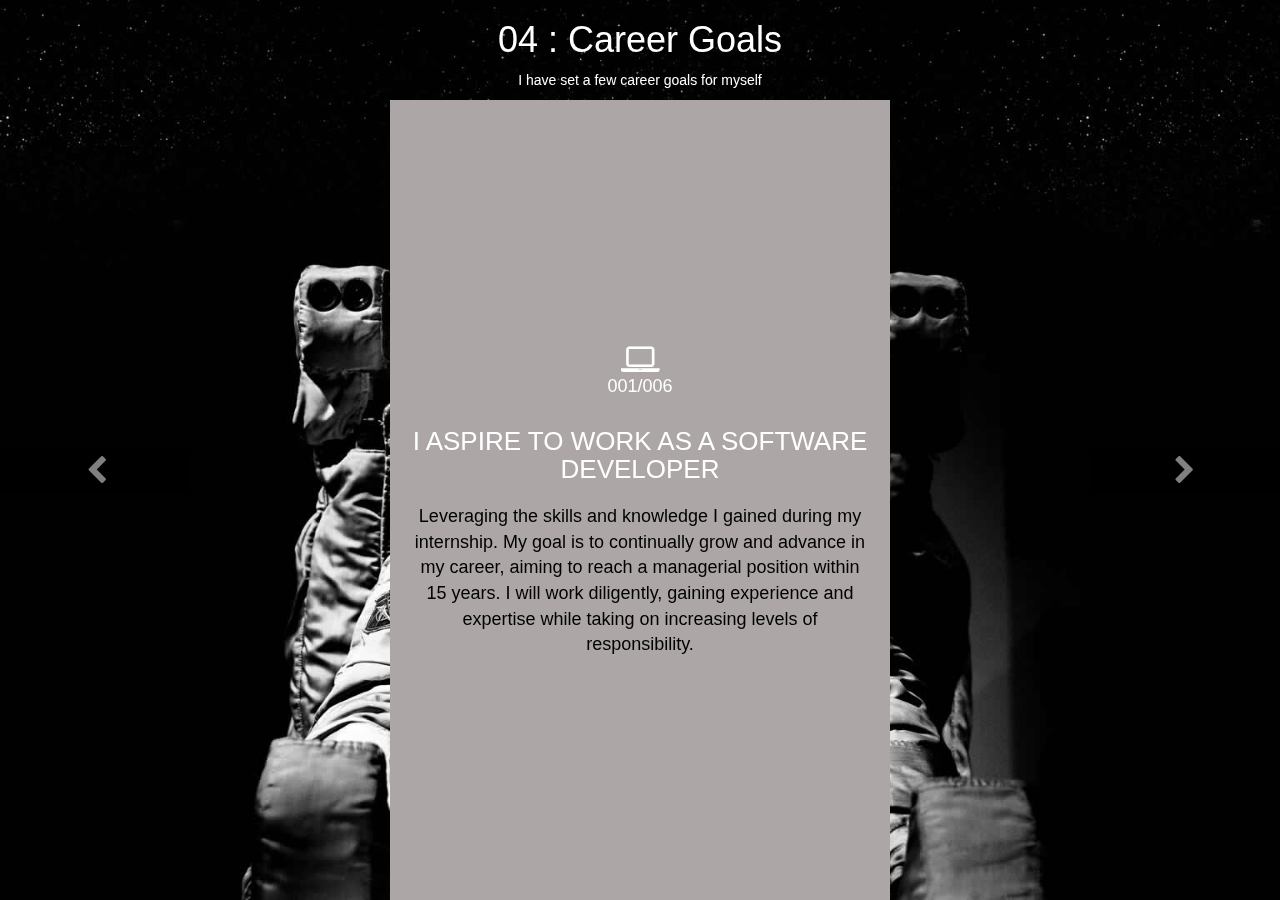
<file: career.html>
<!DOCTYPE html>
<html>

<head>
  <title>Career Goals</title>
  <link rel="icon" href="img/try.png" type="image/x-icon">
  <link rel="stylesheet" href="https://maxcdn.bootstrapcdn.com/bootstrap/3.4.1/css/bootstrap.min.css">
  <link rel="stylesheet" href="https://cdnjs.cloudflare.com/ajax/libs/font-awesome/4.7.0/css/font-awesome.min.css">
  <style>
    body {
      background: url('./assets/images/space.jpg') no-repeat center center fixed;
      background-size: cover;
      color: #fff;
    }

    .background-blur {
      position: absolute;
      top: 0;
      left: 0;
      width: 100%;
      height: 100%;
      filter: blur(8px);
      -webkit-filter: blur(8px);
    }

    .content {
      position: relative;
      z-index: 1;
    }

    .projects-carousel .carousel-control {
      color: #fff;
      font-size: 30px;
      position: absolute;
      top: 50%;
      bottom: auto;
      z-index: 5;
    }

    .projects-carousel .carousel-control.left {
      left: 0;
    }

    .projects-carousel .carousel-control.right {
      right: 0;
    }

    .card-container {
      background-color: #ACA6A6;
      padding: 20px;
      text-align: center;
      height: calc(100vh - 100px);
      display: flex;
      flex-direction: column;
      justify-content: center;
    }

    .card-container h4 {
      margin-bottom: 10px;
    }

    .card-container h4 i {
      display: block;
    }

    .card-container h3 {
      font-size: 26px;
      margin-bottom: 20px;
    }

    .card-container p {
      color: #000000;
      font-size: 18px;
    }

    .card-container-lg {
      max-width: 80%;
      margin: 0 auto;
    }

    .carousel-inner .item {
      height: auto;
    }

    .projects-carousel .item .h2 {
      color: #fff;
    }
  </style>
</head>



<body>
  <div class="background-blur"></div>


  <div id="myCarousel" class="carousel slide projects-carousel">
    <!-- Carousel items -->
    <div class="carousel-inner">
      <div class="item active">
        <div class="row">
          <div class="col-sm-8 col-sm-offset-2 section-container-spacer">
            <div class="text-center">
              <h1>04 : Career Goals</h1>
              <p>I have set a few career goals for myself</p>
            </div>
          </div>
          <div class="col-sm-6 col-sm-offset-3">
            <div class="card-container card-container-lg">
              <h4><i class="fa fa-laptop fa-2x"></i> 001/006</h4>
              <h3>I ASPIRE TO WORK AS A SOFTWARE DEVELOPER</h3>
              <p>Leveraging the skills and knowledge I gained during my internship. My goal is to continually grow and advance in my career, aiming to reach a managerial position within 15 years. I will work diligently, gaining experience and expertise while taking on increasing levels of responsibility.</p>
            </div>
          </div>
        </div>
        <!--/row-->
      </div>
      <!--/item-->
      <div class="item">
        <div class="row">
          <div class="col-sm-8 col-sm-offset-2 section-container-spacer">
          </div>
			<div class="text-center">
              <h1>04 : Career Goals</h1>
              <p>I have set a few career goals for myself</p>
            </div>
          <div class="col-sm-6 col-sm-offset-3">

            <div class="card-container card-container-lg">
              <h4><i class="fa fa-line-chart fa-2x"></i> 002/006</h4>
              <h3>EXPLORING OPPORTUNITIES IN FINANCES AND MARKETING</h3>
              <p>While my primary focus is in technology, I am also open to exploring opportunities in finance and marketing. I believe that a well-rounded understanding of these fields can complement my technical skills and broaden my career options. I am eager to embrace new challenges and expand my knowledge beyond the realm of technology.</p>
            </div>
          </div>
        </div>
        <!--/row-->
      </div>
      <!--/item-->
      <div class="item">
        <div class="row">
			  <div class="col-sm-8 col-sm-offset-2 section-container-spacer">
          </div>
			<div class="text-center">
              <h1>04 : Career Goals</h1>
             <p>I have set a few career goals for myself</p>
            </div>
          <div class="col-sm-6 col-sm-offset-3">
            <div class="card-container card-container-lg">
              <h4><i class="fa fa-cogs fa-2x"></i> 003/006</h4>
              <h3>DEVELOPING LEADERSHIP ABILITIES AND PROJECT MANAGEMENT EXPERTICES</h3>
              <p>My career ambitions encompass developing not only technical skills but also leadership abilities and project management expertise. I aim to become a well-rounded professional who can effectively lead teams, manage projects, and drive successful outcomes. I will actively seek opportunities to enhance my leadership and project management capabilities through practical experience and continuous learning.</p>
            </div>
          </div>
        </div>
        <!--/row-->
      </div>
      <!--/item-->
      <div class="item">
        <div class="row">
					  <div class="col-sm-8 col-sm-offset-2 section-container-spacer">
          </div>
			<div class="text-center">
              <h1>04 : Career Goals</h1>
              <p>I have set a few career goals for myself</p>
            </div>
          <div class="col-sm-6 col-sm-offset-3">
            <div class="card-container card-container-lg">
              <h4><i class="fa fa-puzzle-piece fa-2x"></i> 004/006</h4>
              <h3>EMBRACING INNOVATION AND EMERGING TECHNOLOGIES</h3>
              <p>In the fast-paced world of technology, it is crucial to embrace innovation and stay up-to-date with emerging technologies. I am committed to continuously learning and exploring new technologies, such as artificial intelligence, blockchain, and Internet of Things (IoT). By staying at the forefront of technological advancements, I aim to contribute to groundbreaking projects and drive innovation within my field.</p>
            </div>
          </div>
        </div>
        <!--/row-->
      </div>
      <!--/item-->
      <div class="item">
        <div class="row">
					  <div class="col-sm-8 col-sm-offset-2 section-container-spacer">
          </div>
			<div class="text-center">
              <h1>04 : Career Goals</h1>
              <p>I have set a few career goals for myself</p>
            </div>
          <div class="col-sm-6 col-sm-offset-3">
            <div class="card-container card-container-lg">
              <h4><i class="fa fa-users fa-2x"></i> 005/006</h4>
              <h3>BUILDING STRONG PROFESSIONAL NETWORKS AND COLLABORATION</h3>
              <p>I recognize the importance of building strong professional networks and collaborations. By connecting with industry professionals, thought leaders, and fellow enthusiasts, I aim to foster valuable relationships and create opportunities for collaboration. I believe that collective knowledge and collaboration are key drivers of success and innovation.</p>
            </div>
          </div>
        </div>
        <!--/row-->
      </div>
      <!--/item-->
      <div class="item">
        <div class="row">
		<div class="col-sm-8 col-sm-offset-2 section-container-spacer">
          </div>
			<div class="text-center">
              <h1>04 : Career Goals</h1>
              <p>I have set a few career goals for myself</p>
            </div>	
          <div class="col-sm-6 col-sm-offset-3">
            <div class="card-container card-container-lg">
              <h4><i class="fa fa-rocket fa-2x"></i> 006/006</h4>
              <h3>CONTINUAL LEARNING AND PERSONAL GROWTH</h3>
              <p>I am committed to continual learning and personal growth throughout my career journey. Whether through formal education, online courses, workshops, or self-study, I will consistently seek opportunities to expand my knowledge and acquire new skills. By embracing a growth mindset, I aim to adapt to evolving industry trends and remain a lifelong learner.</p>
            </div>
          </div>
        </div>
        <!--/row-->
      </div>
      <!--/item-->
    </div>
    <!--/carousel-inner-->
    <a class="left carousel-control" href="#myCarousel" role="button" data-slide="prev">
      <i class="fa fa-chevron-left"></i>
    </a>
    <a class="right carousel-control" href="#myCarousel" role="button" data-slide="next">
      <i class="fa fa-chevron-right"></i>
    </a>
  </div>

  <script src="https://code.jquery.com/jquery-3.6.0.min.js"></script>
  <script src="https://maxcdn.bootstrapcdn.com/bootstrap/3.4.1/js/bootstrap.min.js"></script>
  <script>
    $(document).ready(function() {
      $('.carousel').carousel();
    });
  </script>
</body>

</html>
</file>
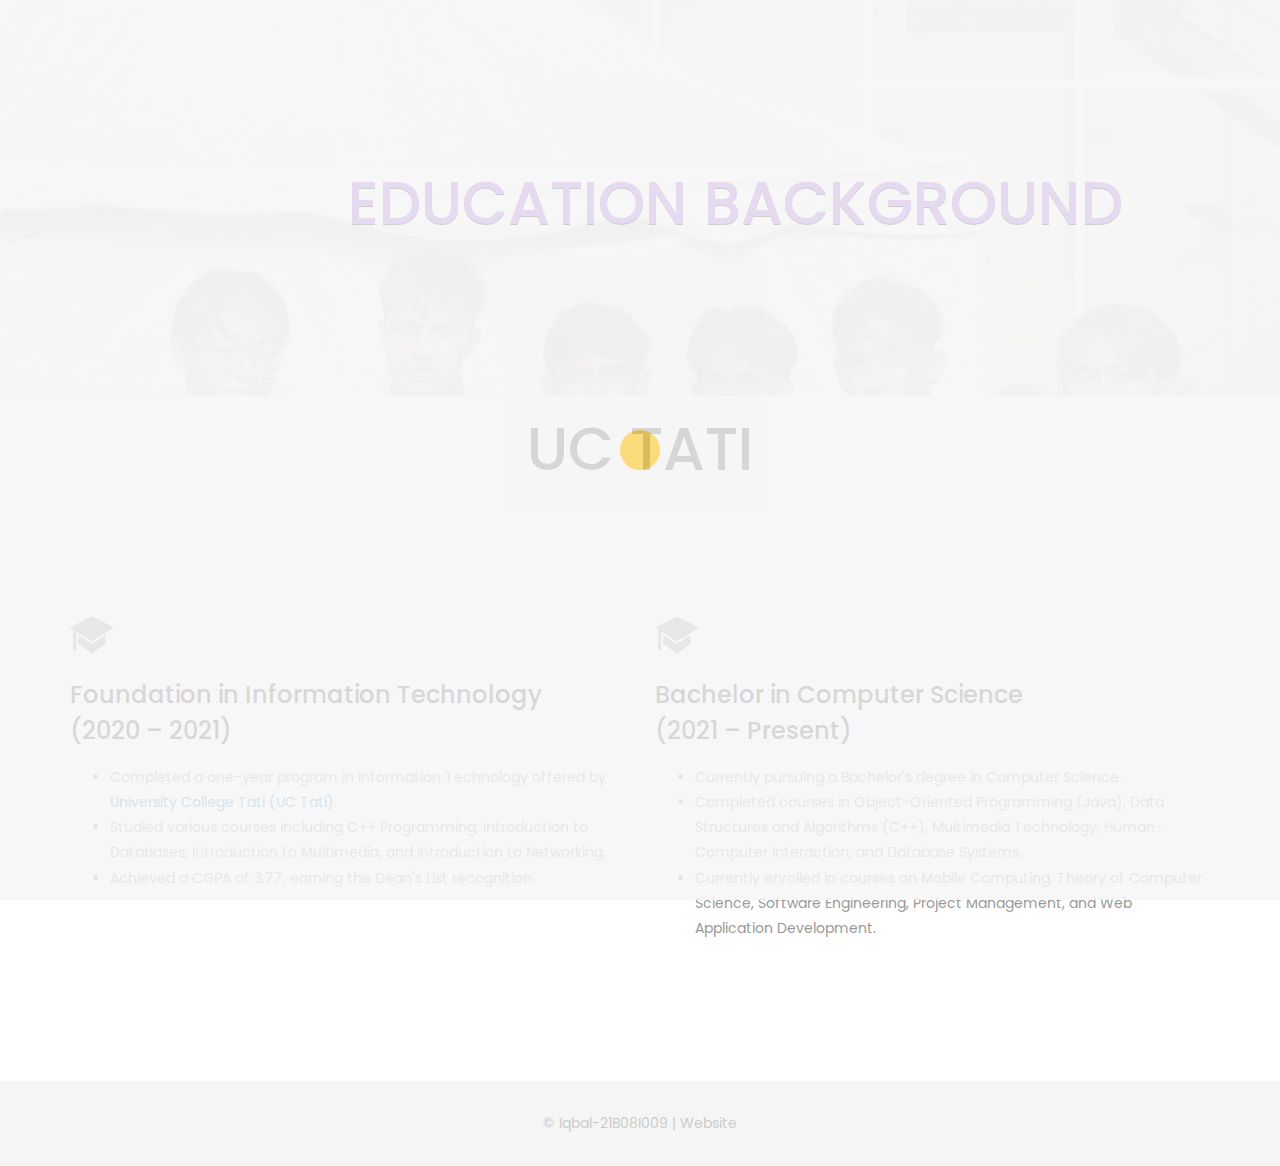
<file: education.html>
<!DOCTYPE html>
<html lang="en">

<head>
    <meta charset="utf-8">
    <meta http-equiv="X-UA-Compatible" content="IE=edge">
    <meta name="viewport" content="width=device-width, initial-scale=1">
    <!-- The above 3 meta tags *must* come first in the head; any other head content must come *after* these tags -->
    <title>Education Background</title>
    <link rel="icon" href="img/try.png" type="image/x-icon">

    <!-- Bootstrap -->
    <link href="css/bootstrap.min.css" rel="stylesheet">
    <link href="ionicons/css/ionicons.min.css" rel="stylesheet">

    <!-- main css -->
    <link href="css/style.css" rel="stylesheet">


    <!-- modernizr -->
    <script src="js/modernizr.js"></script>

    <!-- HTML5 shim and Respond.js for IE8 support of HTML5 elements and media queries -->
    <!-- WARNING: Respond.js doesn't work if you view the page via file:// -->
    <!--[if lt IE 9]>
      <script src="https://oss.maxcdn.com/html5shiv/3.7.2/html5shiv.min.js"></script>
      <script src="https://oss.maxcdn.com/respond/1.4.2/respond.min.js"></script>
    <![endif]-->
	
	
</head>

<body>

    <!-- Preloader -->
    <div id="preloader">
        <div class="pre-container">
            <div class="spinner">
                <div class="double-bounce1"></div>
            </div>
        </div>
    </div>
    <!-- end Preloader -->

    <!-- top bar -->
    <div class="top-bar">
        <div class="container">
            <h1>Education Background</h1>
        </div>
    </div>
    <!-- end top bar -->
	
	<h1 style="text-align:center;">UC Tati</h1>

    <div class="container main-container">
        <div class="clearfix">

            <!-- education-box -->
            <div class="col-md-6 service-box">
                <i class="ion-university size-50"></i>
				<h3>Foundation in Information Technology </h3>
				<h3>(2020 – 2021)</h3>
                <div class="h-10"></div>
                <ul>
                    <li>Completed a one-year program in Information Technology offered by <a href="https://www.tatiuc.edu.my/">University College Tati (UC Tati)</a>.</li>
                    <li>Studied various courses including C++ Programming, Introduction to Databases, Introduction to Multimedia, and Introduction to Networking.</li>
                    <li>Achieved a CGPA of 3.77, earning the Dean's List recognition.</li>
                </ul>
            </div>
            <!-- end education-box -->

            <!-- education-box -->
            <div class="col-md-6 service-box">
                <i class="ion-university size-50"></i>
                <h3>Bachelor in Computer Science </h3>
				<h3>(2021 – Present)</h3>
                <div class="h-10"></div>
                <ul>
                    <li>Currently pursuing a Bachelor's degree in Computer Science.</li>
                    <li>Completed courses in Object-Oriented Programming (Java), Data Structures and Algorithms (C++), Multimedia Technology, Human-Computer Interaction, and Database Systems.</li>
                    <li>Currently enrolled in courses on Mobile Computing, Theory of Computer Science, Software Engineering, Project Management, and Web Application Development.</li>
                </ul>
            </div>
            <!-- end education-box -->

        </div>
    </div>


    <!-- footer -->
    <footer>
        <div class="container-fluid">
            <p class="copyright">© Iqbal-21B08I009 | Website</p>
        </div>
    </footer>
    <!-- end footer -->




    <!-- jQuery -->
    <script src="js/jquery-2.1.1.js"></script>
    <!--  plugins -->
    <script src="js/bootstrap.min.js"></script>
    <script src="js/menu.js"></script>
    <script src="js/animated-headline.js"></script>
    <script src="js/isotope.pkgd.min.js"></script>


    <!--  custom script -->
    <script src="js/custom.js"></script>

</body>

</html>
</file>
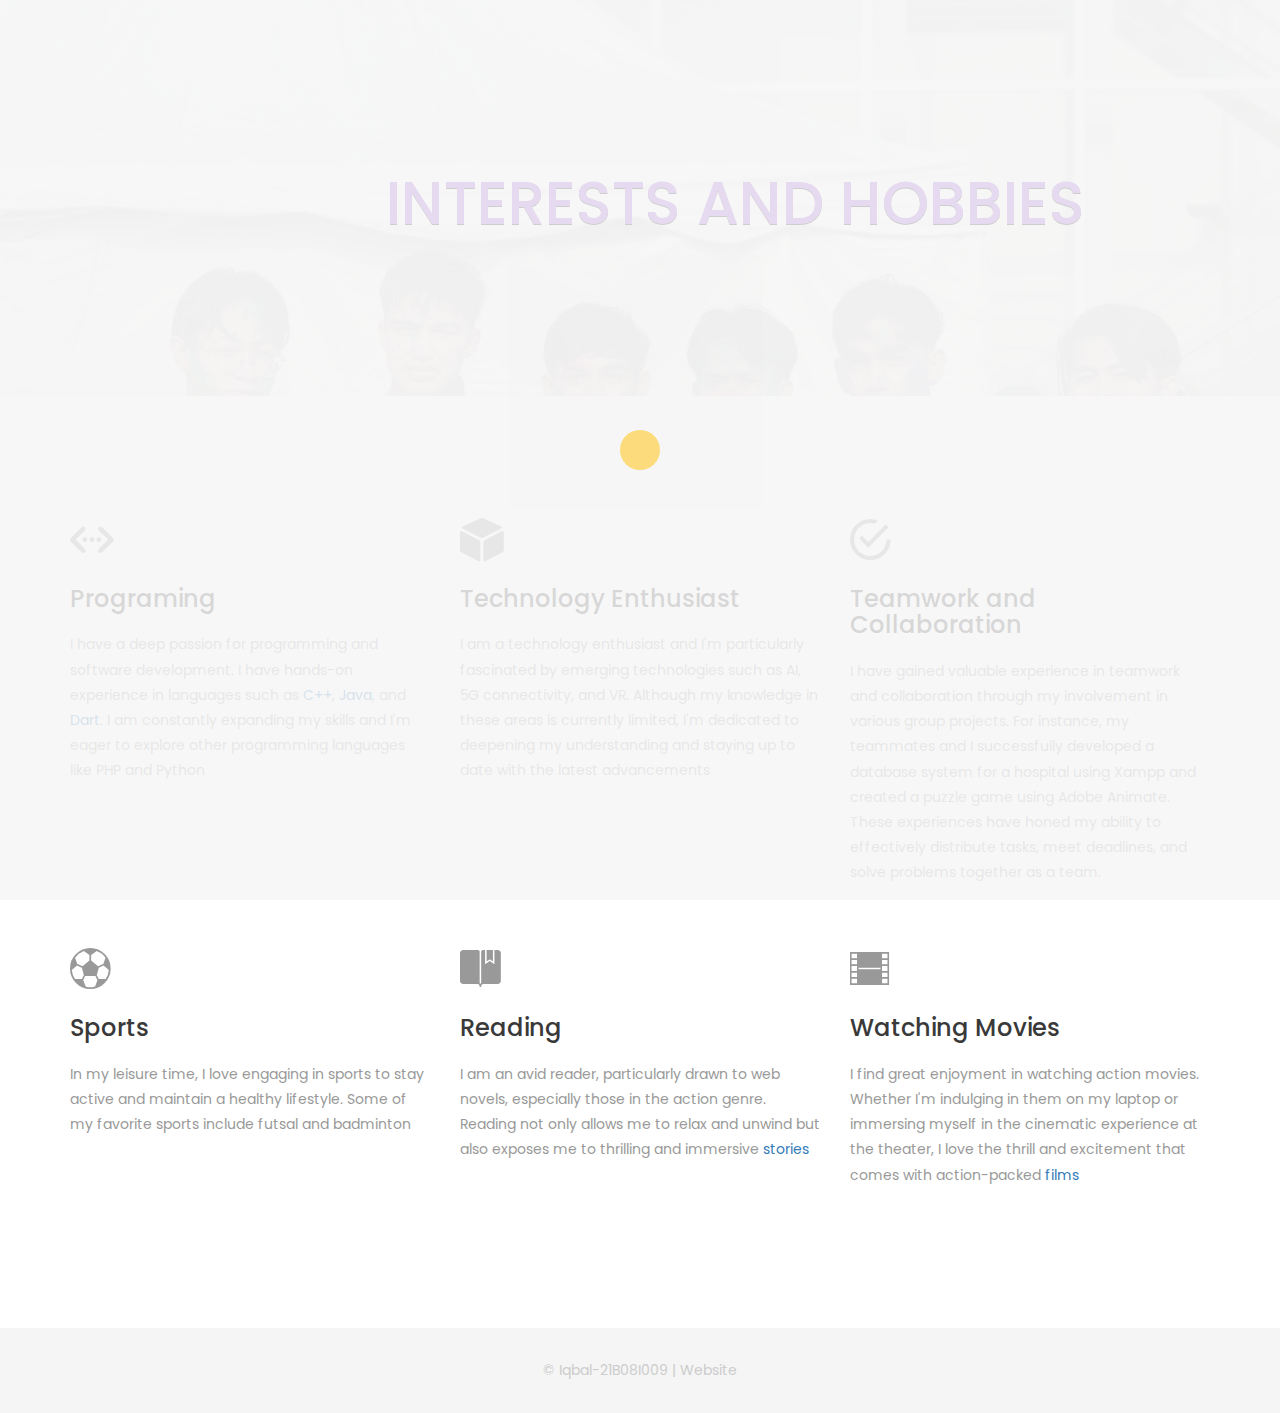
<file: hobbies.html>
<!DOCTYPE html>
<html lang="en">

<head>
    <meta charset="utf-8">
    <meta http-equiv="X-UA-Compatible" content="IE=edge">
    <meta name="viewport" content="width=device-width, initial-scale=1">
    <!-- The above 3 meta tags *must* come first in the head; any other head content must come *after* these tags -->
    <title>Interests and Hobbies</title>
	<link rel="icon" href="img/try.png" type="image/x-icon"

    <!-- Bootstrap -->
    <link href="css/bootstrap.min.css" rel="stylesheet">
    <link href="ionicons/css/ionicons.min.css" rel="stylesheet">

    <!-- main css -->
    <link href="css/style.css" rel="stylesheet">


    <!-- modernizr -->
    <script src="js/modernizr.js"></script>

    <!-- HTML5 shim and Respond.js for IE8 support of HTML5 elements and media queries -->
    <!-- WARNING: Respond.js doesn't work if you view the page via file:// -->
    <!--[if lt IE 9]>
      <script src="https://oss.maxcdn.com/html5shiv/3.7.2/html5shiv.min.js"></script>
      <script src="https://oss.maxcdn.com/respond/1.4.2/respond.min.js"></script>
    <![endif]-->
</head>

<body>

    <!-- Preloader -->
    <div id="preloader">
        <div class="pre-container">
            <div class="spinner">
                <div class="double-bounce1"></div>
            </div>
        </div>
    </div>
    <!-- end Preloader -->

    <!-- top bar -->
    <div class="top-bar">
        <div class="container">
            <h1>Interests and Hobbies</h1>
        </div>
    </div>
    <!-- end top bar -->

    <div class="container main-container">
        <div class="clearfix">

            <!-- service-box -->
            <div class="col-md-4 service-box">
                <i class="ion-code-working size-50"></i>
                <h3>Programing</h3>
                <div class="h-10"></div>
                <p>I have a deep passion for programming and software development. I have hands-on experience in languages such as <a href="https://www.sololearn.com/learn/languages/c-plus-plus">C++</a>, <a href="https://www.sololearn.com/learn/languages/java">Java</a>, and <a href="https://dart.dev/tutorials">Dart</a>. I am constantly expanding my skills and I'm eager to explore other programming languages like PHP and Python</p>
            </div>
            <!-- end service-box -->

            <!-- service-box -->
            <div class="col-md-4 service-box">
                <i class="ion-cube size-50"></i>
                <h3>Technology Enthusiast</h3>
                <div class="h-10"></div>
                <p>I am a technology enthusiast and I'm particularly fascinated by emerging technologies such as AI, 5G connectivity, and VR. Although my knowledge in these areas is currently limited, I'm dedicated to deepening my understanding and staying up to date with the latest advancements </p>
            </div>
            <!-- end service-box -->

            <!-- service-box -->
            <div class="col-md-4  service-box">
                <i class="ion-android-checkmark-circle size-50"></i>
                <h3>Teamwork and Collaboration</h3>
                <div class="h-10"></div>
                <p>I have gained valuable experience in teamwork and collaboration through my involvement in various group projects. For instance, my teammates and I successfully developed a database system for a hospital using Xampp and created a puzzle game using Adobe Animate. These experiences have honed my ability to effectively distribute tasks, meet deadlines, and solve problems together as a team. </p>
            </div>
            <!-- end service-box -->

            <!-- service-box -->
            <div class="col-md-4  service-box">
                <i class="ion-ios-football size-50"></i>
                <h3>Sports</h3>
                <div class="h-10"></div>
                <p>In my leisure time, I love engaging in sports to stay active and maintain a healthy lifestyle. Some of my favorite sports include futsal and badminton </p>
            </div>
            <!-- end service-box -->

            <!-- service-box -->
            <div class="col-md-4  service-box">
                <i class="ion-ios-bookmarks size-50"></i>
                <h3>Reading</h3>
                <div class="h-10"></div>
                <p>I am an avid reader, particularly drawn to web novels, especially those in the action genre. Reading not only allows me to relax and unwind but also exposes me to thrilling and immersive <a href="https://freewebnovel.com/latest-release-novels/120/">stories </a></p>
            </div>
            <!-- end service-box -->

            <!-- service-box -->
            <div class="col-md-4  service-box">
                <i class="ion-ios-film size-50"></i>
                <h3>Watching Movies</h3>
                <div class="h-10"></div>
                <p>I find great enjoyment in watching action movies. Whether I'm indulging in them on my laptop or immersing myself in the cinematic experience at the theater, I love the thrill and excitement that comes with action-packed <a href ="https://loklok.com/">films </a></p>
            </div>
            <!-- end service-box -->

        </div>
    </div>


    <!-- footer -->
    <footer>
        <div class="container-fluid">
            <p class="copyright">© Iqbal-21B08I009 | Website</p>
        </div>
    </footer>
    <!-- end footer -->

    <!-- back to top -->
    <a href="#0" class="cd-top"><i class="ion-android-arrow-up"></i></a>
    <!-- end back to top -->



    <!-- jQuery -->
    <script src="js/jquery-2.1.1.js"></script>
    <!--  plugins -->
    <script src="js/bootstrap.min.js"></script>
    <script src="js/menu.js"></script>
    <script src="js/animated-headline.js"></script>
    <script src="js/isotope.pkgd.min.js"></script>


    <!--  custom script -->
    <script src="js/custom.js"></script>

</body>

</html>
</file>
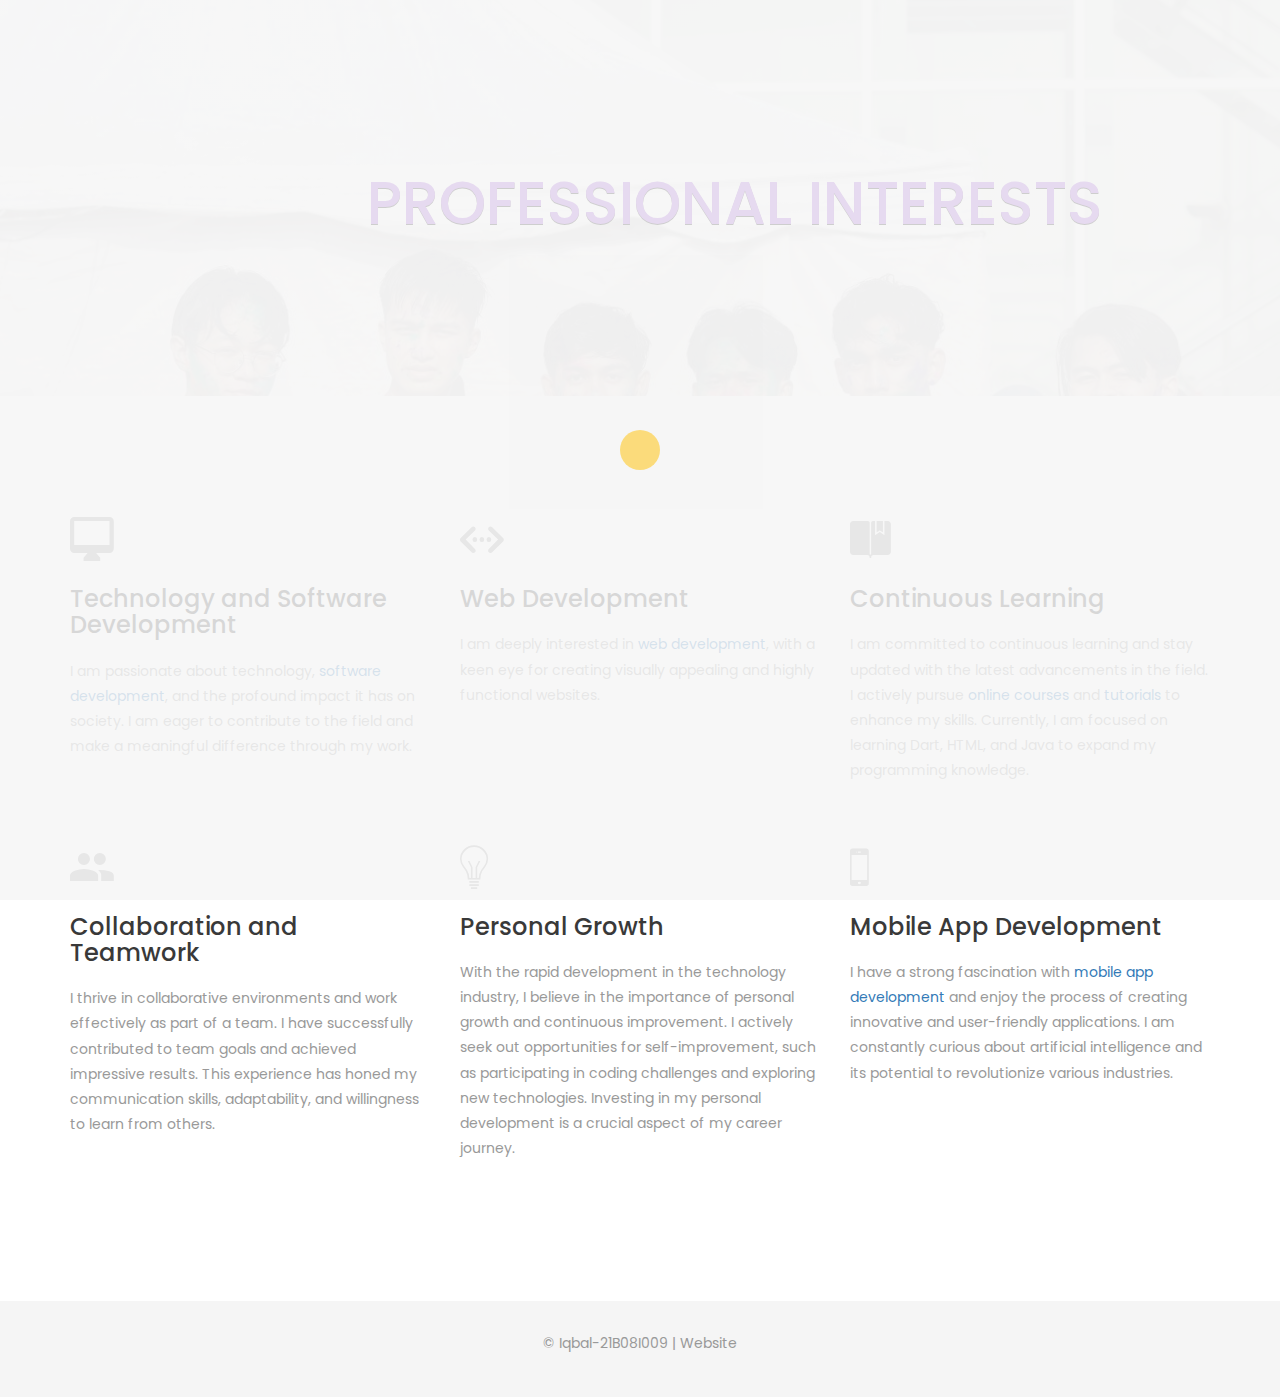
<file: professional.html>
<!DOCTYPE html>
<html lang="en">

<head>
    <meta charset="utf-8">
    <meta http-equiv="X-UA-Compatible" content="IE=edge">
    <meta name="viewport" content="width=device-width, initial-scale=1">
    <!-- The above 3 meta tags *must* come first in the head; any other head content must come *after* these tags -->
    <title>Professional Interests</title>
	<link rel="icon" href="img/try.png" type="image/x-icon">

    <!-- Bootstrap -->
    <link href="css/bootstrap.min.css" rel="stylesheet">
    <link href="ionicons/css/ionicons.min.css" rel="stylesheet">

    <!-- main css -->
    <link href="css/style.css" rel="stylesheet">


    <!-- modernizr -->
    <script src="js/modernizr.js"></script>

    <!-- HTML5 shim and Respond.js for IE8 support of HTML5 elements and media queries -->
    <!-- WARNING: Respond.js doesn't work if you view the page via file:// -->
    <!--[if lt IE 9]>
      <script src="https://oss.maxcdn.com/html5shiv/3.7.2/html5shiv.min.js"></script>
      <script src="https://oss.maxcdn.com/respond/1.4.2/respond.min.js"></script>
    <![endif]-->
</head>

<body>

    <!-- Preloader -->
    <div id="preloader">
        <div class="pre-container">
            <div class="spinner">
                <div class="double-bounce1"></div>
            </div>
        </div>
    </div>
    <!-- end Preloader -->

    <!-- top bar -->
    <div class="top-bar">
        <div class="container">
            <h1>Professional Interests</h1>
        </div>
    </div>
    <!-- end top bar -->

    <div class="container main-container">
        <div class="clearfix">

            <!-- service-box -->
            <div class="col-md-4 service-box">
                <i class="ion-android-desktop size-50"></i>
                <h3>Technology and Software Development</h3>
                <div class="h-10"></div>
                <p>I am passionate about technology, <a href="https://www.pluralsight.com/browse/software-development?">software development</a>, and the profound impact it has on society. I am eager to contribute to the field and make a meaningful difference through my work.</p>
            </div>
            <!-- end service-box -->

           

            <!-- service-box -->
            <div class="col-md-4  service-box">
                <i class="ion-code-working size-50"></i>
                <h3>Web Development</h3>
                <div class="h-10"></div>
                <p>I am deeply interested in <a href="https://www.codecademy.com/learn/paths/learn-how-to-build-websites?">web development</a>, with a keen eye for creating visually appealing and highly functional websites.</p>
            </div>
            <!-- end service-box -->

            <!-- service-box -->
            <div class="col-md-4  service-box">
                <i class="ion-ios-bookmarks size-50"></i>
                <h3>Continuous Learning</h3>
                <div class="h-10"></div>
                <p>I am committed to continuous learning and stay updated with the latest advancements in the field. I actively pursue <a href ="https://www.udemy.com/course/learn-coding-c-python/?">online courses</a> and <a href ="https://www.w3schools.com/">tutorials</a> to enhance my skills. Currently, I am focused on learning Dart, HTML, and Java to expand my programming knowledge.</p>
            </div>
            <!-- end service-box -->
			
			<!-- service-box -->
			<div class="col-md-4  service-box">
				<i class="ion-android-people size-50"></i>
				<h3>Collaboration and Teamwork</h3>
				<div class="h-10"></div>
				<p>I thrive in collaborative environments and work effectively as part of a team. I have successfully contributed to team goals and achieved impressive results. This experience has honed my communication skills, adaptability, and willingness to learn from others.</p>
			</div>
			<!-- end service-box -->


            <!-- service-box -->
            <div class="col-md-4  service-box">
                <i class="ion-ios-lightbulb-outline size-50"></i>
                <h3>Personal Growth</h3>
                <div class="h-10"></div>
                <p>With the rapid development in the technology industry, I believe in the importance of personal growth and continuous improvement. I actively seek out opportunities for self-improvement, such as participating in coding challenges and exploring new technologies. Investing in my personal development is a crucial aspect of my career journey.</p>
            </div>
            <!-- end service-box -->
			
			 <!-- service-box -->
            <div class="col-md-4 service-box">
                <i class="ion-iphone size-50"></i>
                <h3>Mobile App Development</h3>
                <div class="h-10"></div>
                <p>I have a strong fascination with <a href="https://flutter.dev/">mobile app development</a> and enjoy the process of creating innovative and user-friendly applications. I am constantly curious about artificial intelligence and its potential to revolutionize various industries.</p>
            </div>
            <!-- end service-box -->

        </div>
    </div>


    <!-- footer -->
    <footer>
        <div class="container-fluid">
            <p>© Iqbal-21B08I009 | Website</p>
        </div>
    </footer>
    <!-- end footer -->


    <!-- jQuery -->
    <script src="js/jquery-2.1.1.js"></script>
    <!--  plugins -->
    <script src="js/bootstrap.min.js"></script>
    <script src="js/menu.js"></script>
    <script src="js/animated-headline.js"></script>
    <script src="js/isotope.pkgd.min.js"></script>


    <!--  custom script -->
    <script src="js/custom.js"></script>

</body>

</html>
</file>
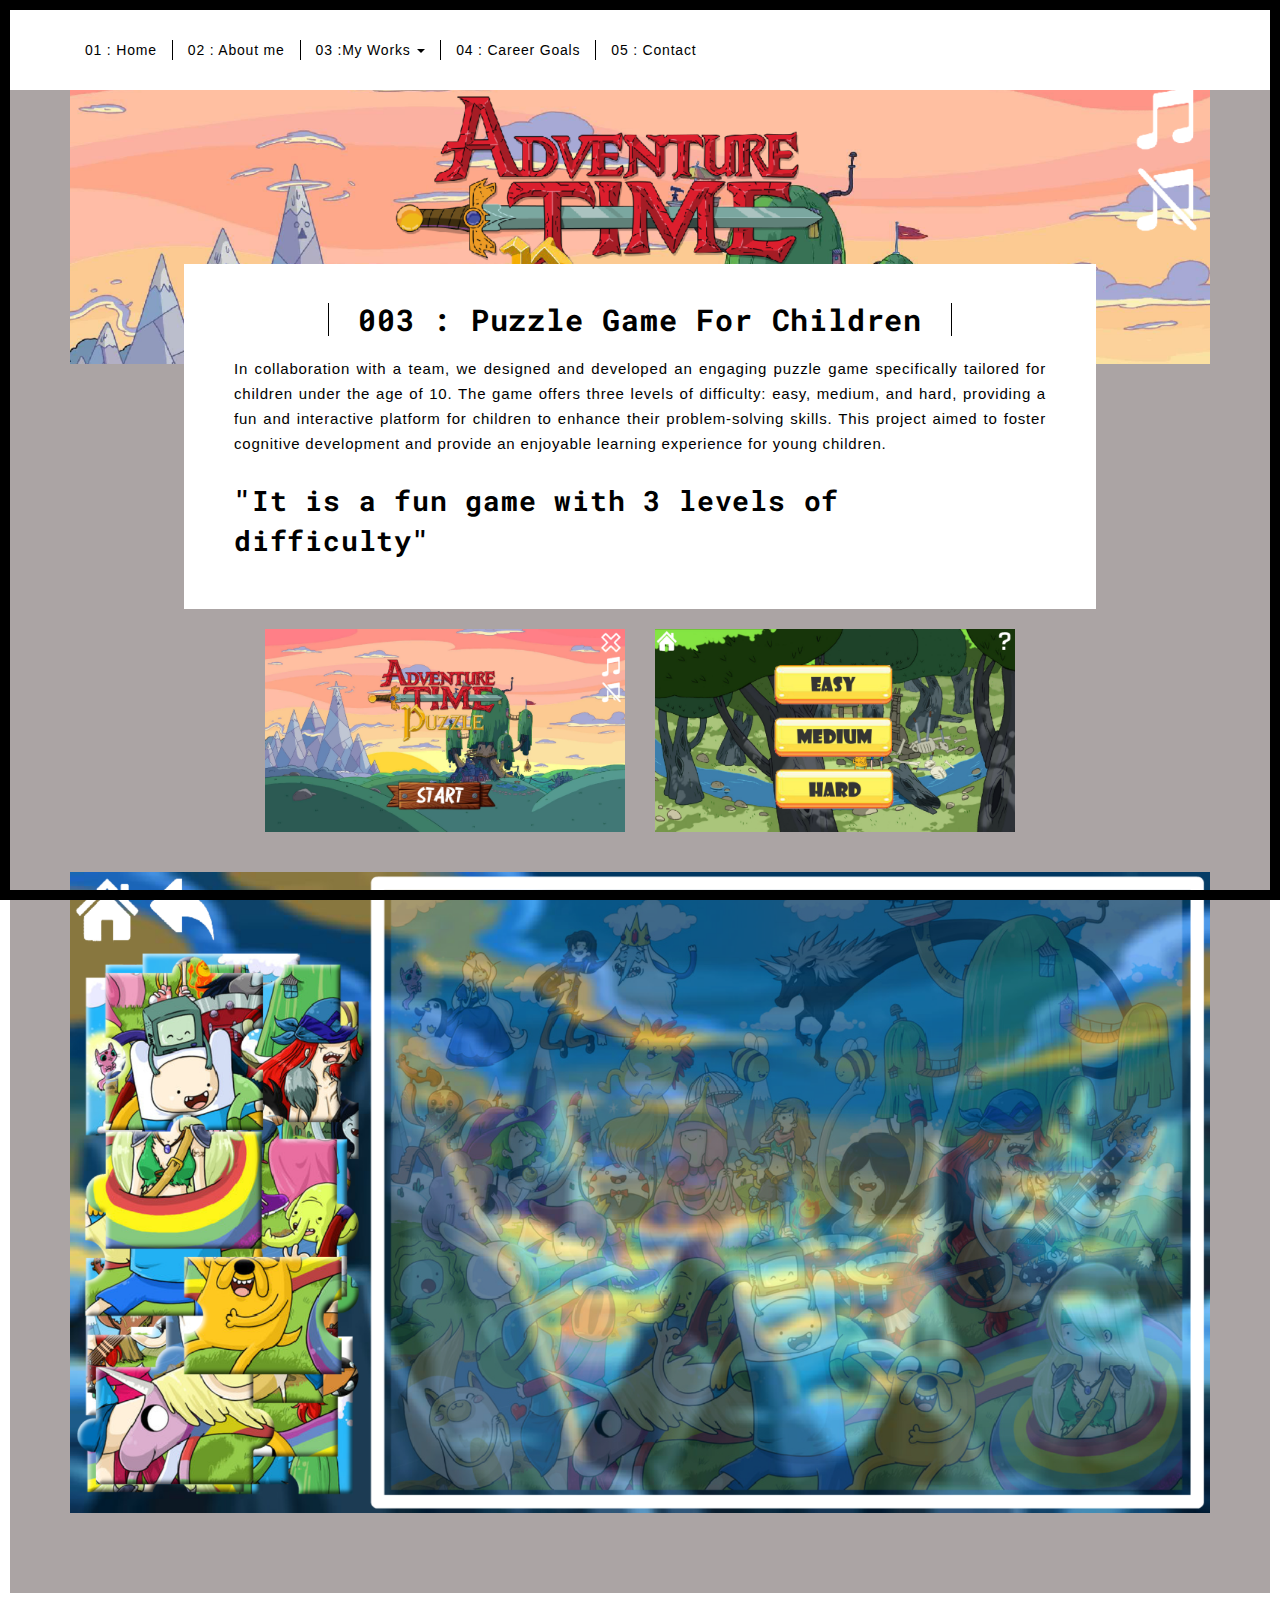
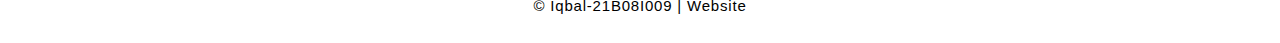
<file: puzzlegame.html>
<!DOCTYPE html>
<html lang="en">

<head>
  <meta charset="UTF-8">
  <meta content="IE=edge" http-equiv="X-UA-Compatible">
  <meta content="width=device-width,initial-scale=1" name="viewport">
  <meta content="description" name="description">
  <meta name="google" content="notranslate" />
  <meta content="Mashup templates have been developped by Orson.io team" name="author">

  <!-- Disable tap highlight on IE -->
  <meta name="msapplication-tap-highlight" content="no">
  
  <link rel="apple-touch-icon" sizes="180x180" href="./assets/apple-icon-180x180.png">
  <link href="./assets/favicon.ico" rel="icon">

  <title>Adventure Time Puzzle Game</title>
  <link rel="icon" href="img/try.png" type="image/x-icon">

<link href="./main.3f6952e4.css" rel="stylesheet"></head>

<body class="">
<div id="site-border-left"></div>
<div id="site-border-right"></div>
<div id="site-border-top"></div>
<div id="site-border-bottom"></div>
<!-- Add your content of header -->
<header>
  <nav class="navbar  navbar-fixed-top navbar-default">
    <div class="container">
        <button type="button" class="navbar-toggle collapsed" data-toggle="collapse" data-target="#navbar-collapse" aria-expanded="false">
          <span class="sr-only">Toggle navigation</span>
          <span class="icon-bar"></span>
          <span class="icon-bar"></span>
          <span class="icon-bar"></span>
        </button>

      <div class="collapse navbar-collapse" id="navbar-collapse">
  <ul class="nav navbar-nav">
    <li><a href="./index.html" title="">01 : Home</a></li>
    <li><a href="./about.html" title="">02 : About me</a></li>
    <li class="dropdown">
      <a href="#" class="dropdown-toggle" data-toggle="dropdown" role="button" aria-haspopup="true" aria-expanded="false">03 :My Works <span class="caret"></span></a>
      <ul class="dropdown-menu">
        <li><a href="works.html">My Works</a></li>
        <li><a href="hospital.html">Blood Donor Database System</a></li>
        <li><a href="uctati.html">Uc Tati Events Website</a></li>
		<li><a href="puzzlegame.html">Adventure Time Puzzle Game</a></li>
      </ul>
    </li>
    <li><a href="./career.html" title="">04 : Career Goals</a></li>
    <li><a href="./contact.html" title="">05 : Contact</a></li>
  </ul>
</div>
    </div>
  </nav>
</header>
<div class="section-container grey-section">
  <div class="container">
    <div class="row">
      <div class="col-xs-12">
        <img src="assets/images/puzzle4.png" class="img-responsive" alt="">
        <div class="card-container">
          <div class="text-center">
            <h1 class="h2">003 : Puzzle Game For Children</h1>
          </div>
          <p style="font-size: 15px" align="justify">In collaboration with a team, we designed and developed an engaging puzzle game specifically tailored for children under the age of 10. The game offers three levels of difficulty: easy, medium, and hard, providing a fun and interactive platform for children to enhance their problem-solving skills. This project aimed to foster cognitive development and provide an enjoyable learning experience for young children.</p>

          <blockquote>
            <p>"It is a fun game with 3 levels of difficulty"</p>
            
          </blockquote>
        </div>
      </div>

      
      
      <div class="col-md-8 col-md-offset-2 section-container-spacer">
        <div class="row">
          <div class="col-xs-12 col-md-6">
            <img src="assets/images/puzzle1.png" class="img-responsive" alt="">
          </div>
          <div class="col-xs-12 col-md-6">
            <img src="assets/images/puzzle2.png" class="img-responsive" alt="">
          </div>
        </div>
      </div>

      <div class="col-xs-12">
        <img src="assets/images/puzzle3.png" class="img-responsive" alt="">
      </div>

    </div>
  </div>
</div>


<footer class="footer-container text-center">
  <div class="container">
    <div class="row">
      <div class="col-xs-12">
       <p style="font-size: 15px">© Iqbal-21B08I009 | Website</p>
      </div>
    </div>
  </div>
</footer>

<script>
  document.addEventListener("DOMContentLoaded", function (event) {
     navActivePage();
  });
</script>

<!-- Google Analytics: change UA-XXXXX-X to be your site's ID 

<script>
  (function (i, s, o, g, r, a, m) {
    i['GoogleAnalyticsObject'] = r; i[r] = i[r] || function () {
      (i[r].q = i[r].q || []).push(arguments)
    }, i[r].l = 1 * new Date(); a = s.createElement(o),
      m = s.getElementsByTagName(o)[0]; a.async = 1; a.src = g; m.parentNode.insertBefore(a, m)
  })(window, document, 'script', '//www.google-analytics.com/analytics.js', 'ga');
  ga('create', 'UA-XXXXX-X', 'auto');
  ga('send', 'pageview');
</script>

--> <script type="text/javascript" src="./main.70a66962.js"></script></body>

</html>
</file>
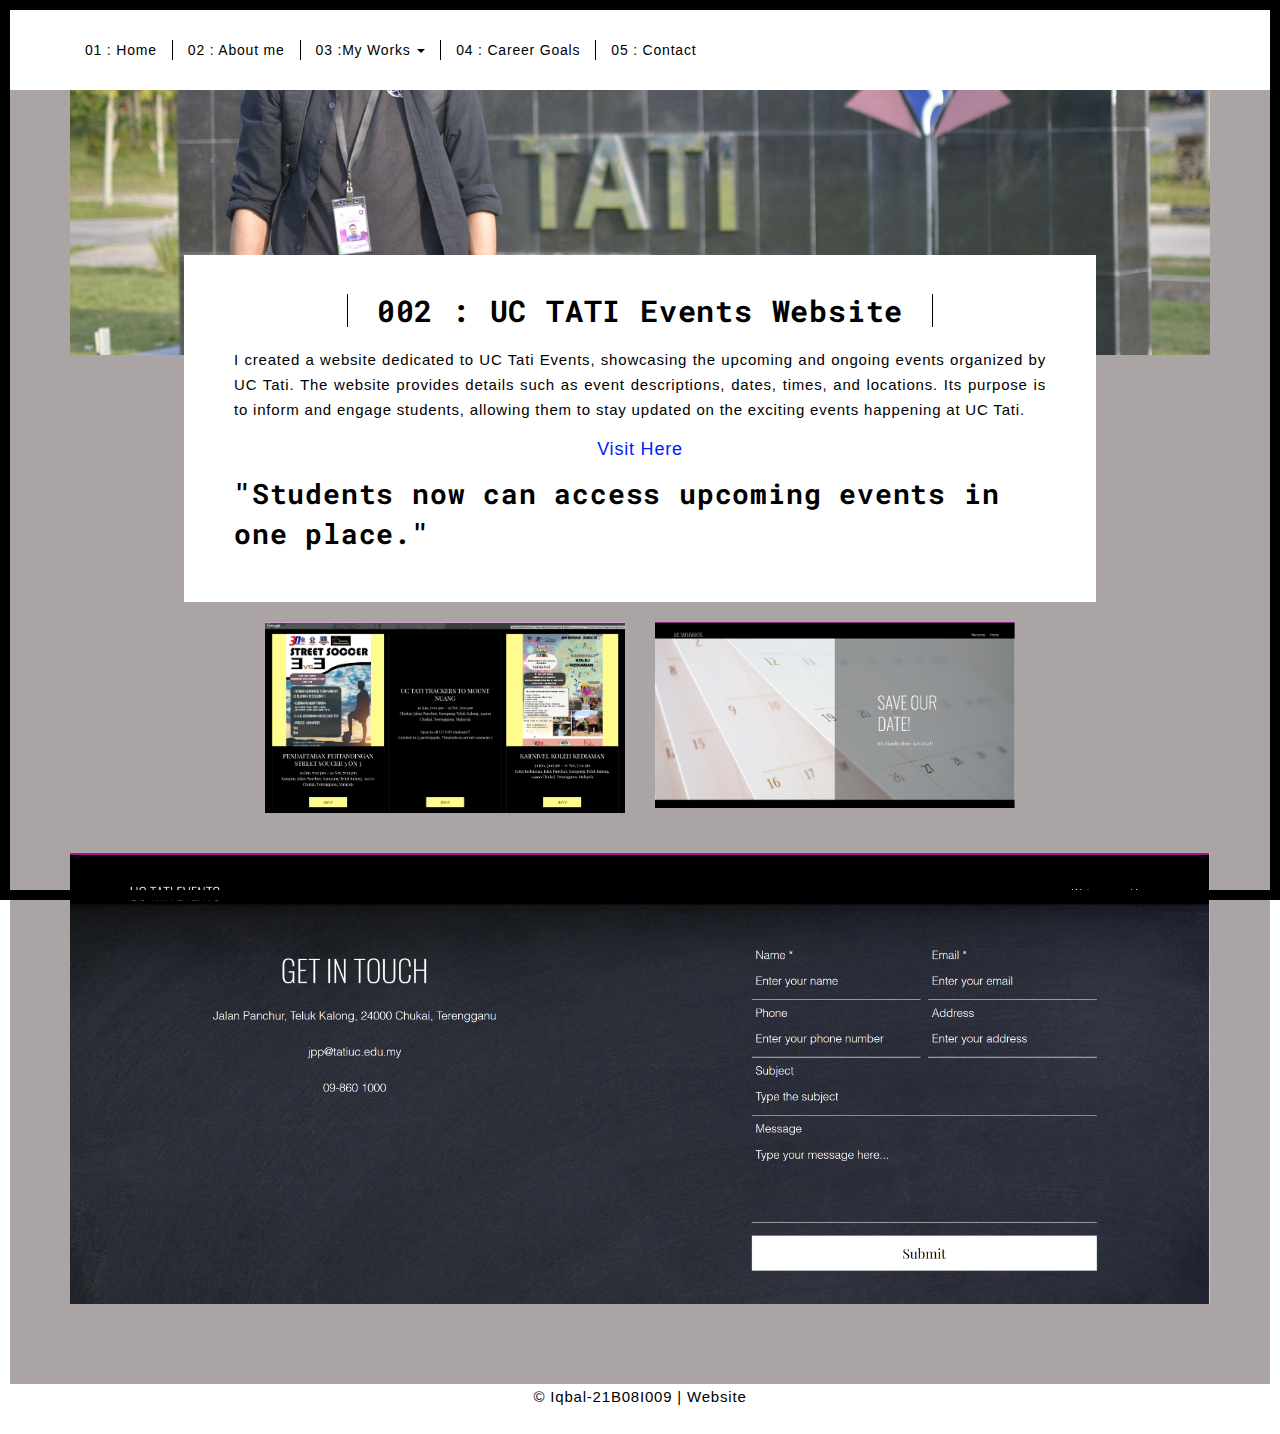
<file: uctati.html>
<!DOCTYPE html>
<html lang="en">

<head>
  <style>
    .center-link {
      text-align: center;
    }
	</style>
  <meta charset="UTF-8">
  <meta content="IE=edge" http-equiv="X-UA-Compatible">
  <meta content="width=device-width,initial-scale=1" name="viewport">
  <meta content="description" name="description">
  <meta name="google" content="notranslate" />
  <meta content="Mashup templates have been developped by Orson.io team" name="author">

  <!-- Disable tap highlight on IE -->
  <meta name="msapplication-tap-highlight" content="no">
  
  <link rel="apple-touch-icon" sizes="180x180" href="./assets/apple-icon-180x180.png">
  <link href="./assets/favicon.ico" rel="icon">

  <title>Uc Tati Events Website</title>
  <link rel="icon" href="img/try.png" type="image/x-icon">

<link href="./main.3f6952e4.css" rel="stylesheet"></head>

<body class="">
<div id="site-border-left"></div>
<div id="site-border-right"></div>
<div id="site-border-top"></div>
<div id="site-border-bottom"></div>
<!-- Add your content of header -->
<header>
  <nav class="navbar  navbar-fixed-top navbar-default">
    <div class="container">
        <button type="button" class="navbar-toggle collapsed" data-toggle="collapse" data-target="#navbar-collapse" aria-expanded="false">
          <span class="sr-only">Toggle navigation</span>
          <span class="icon-bar"></span>
          <span class="icon-bar"></span>
          <span class="icon-bar"></span>
        </button>

       <div class="collapse navbar-collapse" id="navbar-collapse">
  <ul class="nav navbar-nav">
    <li><a href="./index.html" title="">01 : Home</a></li>
    <li><a href="./about.html" title="">02 : About me</a></li>
    <li class="dropdown">
      <a href="#" class="dropdown-toggle" data-toggle="dropdown" role="button" aria-haspopup="true" aria-expanded="false">03 :My Works <span class="caret"></span></a>
      <ul class="dropdown-menu">
        <li><a href="works.html">My Works</a></li>
        <li><a href="hospital.html">Blood Donor Database System</a></li>
        <li><a href="uctati.html">Uc Tati Events Website</a></li>
		<li><a href="puzzlegame.html">Adventure Time Puzzle Game</a></li>
      </ul>
    <li><a href="./career.html" title="">04 : Career Goals</a></li>
    </li><li><a href="./contact.html" title="">05 : Contact</a></li>
  </ul>
</div>
		  
      </div> 
    </div>
  </nav>
</header>
<div class="section-container grey-section">
  <div class="container">
    <div class="row">
      <div class="col-xs-12">
        <img src="assets/images/uc.jpg" class="img-responsive" alt="">
        <div class="card-container">
          <div class="text-center">
            <h1 class="h2">002 : UC TATI Events Website</h1>
          </div>
          <p style="font-size: 15px;" align="justify">I created a website dedicated to UC Tati Events, showcasing the upcoming and ongoing events organized by UC Tati. The website provides details such as event descriptions, dates, times, and locations. Its purpose is to inform and engage students, allowing them to stay updated on the exciting events happening at UC Tati.</p>
	  
			<div class="center-link">
    			<a href="https://ahmadiqbalit89.wixsite.com/uc-tati-events" style="font-size: 18px;">Visit Here</a>
		    </div>

          <blockquote>
            <p>"Students now can access upcoming events in one place."</p>    
          </blockquote>
        </div>
      </div>

      
      
      <div class="col-md-8 col-md-offset-2 section-container-spacer">
        <div class="row">
          <div class="col-xs-12 col-md-6">
            <img src="assets/images/tati3.png" class="img-responsive" alt="">
          </div>
          <div class="col-xs-12 col-md-6">
            <img src="assets/images/tati2.png" class="img-responsive" alt="">
          </div>
        </div>
      </div>

      <div class="col-xs-12">
        <img src="assets/images/tati1.png" class="img-responsive" alt="">
      </div>

    </div>
  </div>
</div>


<footer class="footer-container text-center">
  <div class="container">
    <div class="row">
      <div class="col-xs-12">
       <p style="font-size: 15px">© Iqbal-21B08I009 | Website</p>
      </div>
    </div>
  </div>
</footer>

<script>
  document.addEventListener("DOMContentLoaded", function (event) {
     navActivePage();
  });
</script>

<!-- Google Analytics: change UA-XXXXX-X to be your site's ID 

<script>
  (function (i, s, o, g, r, a, m) {
    i['GoogleAnalyticsObject'] = r; i[r] = i[r] || function () {
      (i[r].q = i[r].q || []).push(arguments)
    }, i[r].l = 1 * new Date(); a = s.createElement(o),
      m = s.getElementsByTagName(o)[0]; a.async = 1; a.src = g; m.parentNode.insertBefore(a, m)
  })(window, document, 'script', '//www.google-analytics.com/analytics.js', 'ga');
  ga('create', 'UA-XXXXX-X', 'auto');
  ga('send', 'pageview');
</script>

--> <script type="text/javascript" src="./main.70a66962.js"></script></body>

</html>
</file>
<file: css/style.css>
/*
* Box Theme
* Created by : Ahmed Eissa
* website : www.ahmedessa.net
* behance : https://www.behance.net/3essa
*/


/* Table of Content
==================================================
	- Google fonts & font family -
	- General -
    - typography -
    - Preloader -
	- Header -
    - box intro section -
    - Portfoilo section -
    - Footer -
    - About page -
    - Services page -
    - contact page -
    - Portfolio single page -
    - Responsive media queries -
*/


/* Google fonts & font family
==================================================*/

@import url(https://fonts.googleapis.com/css?family=Poppins:400,500,600,700);

/* General
==================================================*/

html,
body {
    height: 100%;
    font-family: 'Poppins', sans-serif;
    line-height: 1.8;
    color: #999
}

.no-padding {
    padding-left: 0;
    padding-right: 0;
}

.no-padding [class^="col-"] {
    padding-left: 0;
    padding-right: 0;
}

.main-container {
    padding: 100px 0;
}

.center {
    text-align: center;
}

a {
    -webkit-transition: all .3s;
    transition: all .3s
}

.uppercase {
    text-transform: uppercase;
}

.h-30 {
    height: 30px
}

.h-10 {
    height: 10px
}

.color {
    color: #ffbf00;
    font-size: 11px;
}


/* typography
==================================================*/

h1 {
    color: #393939;
    font-size: 60px;
    text-transform: uppercase;
}

h3 {
    color: #393939;
}

h5 {
    color: #ffbf00;
}


/* preloader
==================================================*/

#preloader {
    position: fixed;
    top: 0;
    left: 0;
    right: 0;
    bottom: 0;
    background-color: #f5f5f5;
    /* change if the mask should be a color other than white */
    z-index: 1000;
    /* makes sure it stays on top */
}

.pre-container {
    position: absolute;
    left: 50%;
    top: 50%;
    bottom: auto;
    right: auto;
    -webkit-transform: translateX(-50%) translateY(-50%);
    transform: translateX(-50%) translateY(-50%);
    text-align: center;
}

.spinner {
    width: 40px;
    height: 40px;
    position: relative;
    margin: 100px auto;
}

.double-bounce1,
.double-bounce2 {
    width: 100%;
    height: 100%;
    border-radius: 50%;
    background-color: #ffbf00;
    opacity: 0.6;
    position: absolute;
    top: 0;
    left: 0;
    -webkit-animation: bounce 2.0s infinite ease-in-out;
    animation: bounce 2.0s infinite ease-in-out;
}

.double-bounce2 {
    -webkit-animation-delay: -1.0s;
    animation-delay: -1.0s;
}

@-webkit-keyframes bounce {
    0%,
    100% {
        -webkit-transform: scale(0.0)
    }
    50% {
        -webkit-transform: scale(1.0)
    }
}

@keyframes bounce {
    0%,
    100% {
        transform: scale(0.0);
        -webkit-transform: scale(0.0);
    }
    50% {
        transform: scale(1.0);
        -webkit-transform: scale(1.0);
    }
}


/* headr
==================================================*/

.box-header {
    position: absolute;
    top: 0;
    left: 0;
    background: rgba(255, 255, 255, 0.95);
    height: 50px;
    width: 100%;
    z-index: 3;
    box-shadow: 0 1px 2px rgba(0, 0, 0, 0.3);
    -webkit-font-smoothing: antialiased;
    -moz-osx-font-smoothing: grayscale;
}

.box-header {
    height: 80px;
    background: transparent;
    box-shadow: none;
}

.box-header {
    -webkit-transition: background-color 0.3s;
    transition: background-color 0.3s;
    -webkit-transform: translate3d(0, 0, 0);
    transform: translate3d(0, 0, 0);
    -webkit-backface-visibility: hidden;
    backface-visibility: hidden;
}

.box-header.is-fixed {
    position: fixed;
    top: -80px;
    background-color: rgba(255, 255, 255, 0.96);
    -webkit-transition: -webkit-transform 0.3s;
    transition: -webkit-transform 0.3s;
    transition: transform 0.3s;
    transition: transform 0.3s, -webkit-transform 0.3s;
}

.box-header.is-visible {
    -webkit-transform: translate3d(0, 100%, 0);
    transform: translate3d(0, 100%, 0);
}

.box-header.menu-is-open {
    background-color: rgba(255, 255, 255, 0.96);
}

.box-logo {
    display: block;
    padding: 20px;
}

.box-primary-nav-trigger {
    position: absolute;
    right: 0;
    top: 0;
    height: 100%;
    width: 50px;
    background-color: #fff;
}

.box-primary-nav-trigger .box-menu-text {
    color: #393939;
    text-transform: uppercase;
    font-weight: 700;
    display: none;
}

.box-primary-nav-trigger .box-menu-icon {
    display: inline-block;
    position: absolute;
    left: 50%;
    top: 50%;
    bottom: auto;
    right: auto;
    -webkit-transform: translateX(-50%) translateY(-50%);
    transform: translateX(-50%) translateY(-50%);
    width: 18px;
    height: 2px;
    background-color: #393939;
    -webkit-transition: background-color 0.3s;
    transition: background-color 0.3s;
    list-style: none;
}

.box-primary-nav-trigger .box-menu-icon::before,
.box-primary-nav-trigger .box-menu-icon:after {
    content: '';
    width: 100%;
    height: 100%;
    position: absolute;
    background-color: #393939;
    right: 0;
    -webkit-transition: -webkit-transform .3s, top .3s, background-color 0s;
    -webkit-transition: top .3s, background-color 0s, -webkit-transform .3s;
    transition: top .3s, background-color 0s, -webkit-transform .3s;
    transition: transform .3s, top .3s, background-color 0s;
    transition: transform .3s, top .3s, background-color 0s, -webkit-transform .3s;
}

.box-primary-nav-trigger .box-menu-icon::before {
    top: -5px;
}

.box-primary-nav-trigger .box-menu-icon::after {
    top: 5px;
}

.box-primary-nav-trigger .box-menu-icon.is-clicked {
    background-color: rgba(255, 255, 255, 0);
}

.box-primary-nav-trigger .box-menu-icon.is-clicked::before,
.box-primary-nav-trigger .box-menu-icon.is-clicked::after {
    background-color: 393939;
}

.box-primary-nav-trigger .box-menu-icon.is-clicked::before {
    top: 0;
    -webkit-transform: rotate(135deg);
    transform: rotate(135deg);
}

.box-primary-nav-trigger .box-menu-icon.is-clicked::after {
    top: 0;
    -webkit-transform: rotate(225deg);
    transform: rotate(225deg);
}

.box-primary-nav-trigger {
    width: 100px;
    padding-left: 1em;
    background-color: transparent;
    height: 30px;
    line-height: 30px;
    right: 10px;
    top: 50%;
    bottom: auto;
    -webkit-transform: translateY(-50%);
    transform: translateY(-50%);
}

.box-primary-nav-trigger .box-menu-text {
    display: inline-block;
}

.box-primary-nav-trigger .box-menu-icon {
    left: auto;
    right: 1em;
    -webkit-transform: translateX(0) translateY(-50%);
    transform: translateX(0) translateY(-50%);
}

.box-primary-nav {
    position: fixed;
    left: 0;
    top: 0;
    height: 100%;
    width: 100%;
    background: rgba(0, 0, 0, 0.96);
    z-index: 2;
    text-align: center;
    padding: 50px 0;
    -webkit-backface-visibility: hidden;
    backface-visibility: hidden;
    overflow: auto;
    -webkit-overflow-scrolling: touch;
    -webkit-transform: translateY(-100%);
    transform: translateY(-100%);
    -webkit-transition-property: -webkit-transform;
    transition-property: -webkit-transform;
    transition-property: transform;
    transition-property: transform, -webkit-transform;
    -webkit-transition-duration: 0.4s;
    transition-duration: 0.4s;
    list-style: none;
}

.box-primary-nav li {
    font-size: 22px;
    font-size: 1.375rem;
    font-weight: 300;
    -webkit-font-smoothing: antialiased;
    -moz-osx-font-smoothing: grayscale;
    margin: .2em 0;
    text-transform: capitalize;
}

.box-primary-nav a {
    display: inline-block;
    padding: .4em 1em;
    border-radius: 0.25em;
    -webkit-transition: all 0.2s;
    transition: all 0.2s;
    color: #fff;
    text-decoration: none;
    font-weight: bold;
}
.box-primary-nav a:focus {
    outline: none;
}

.no-touch .box-primary-nav a:hover {
    text-decoration: none;
    color: #ddd;
}

.box-primary-nav .box-label {
    color: #ffbf00;
    text-transform: uppercase;
    font-weight: 700;
    font-size: 17px;
    margin: 2.4em 0 .8em;
}

.box-primary-nav .box-social {
    display: inline-block;
    margin: 10px .4em;
}

.box-primary-nav .box-social a {
    width: 30px;
    height: 30px;
    padding: 0;
    font-size: 30px
}

.box-primary-nav.is-visible {
    -webkit-transform: translateY(0);
    transform: translateY(0);
}

.box-primary-nav {
    padding: 150px 0 0;
}

.box-primary-nav li {
    font-size: 18px;
}


/* box-intro
==================================================*/

.box-intro {
    text-align: center;
    display: table;
    height: 100vh;
    width: 100%;
}

.box-intro .table-cell {
    display: table-cell;
    vertical-align: middle;
}

.box-intro em {
    font-style: normal;
    text-transform: uppercase
}

b i:last-child {
    color: #ffbf00 !important;
}

.box-intro h5 {
    letter-spacing: 4px;
    text-transform: uppercase;
    color: #999;
    line-height: 1.7
}


/* mouse effect */

.mouse {
    position: absolute;
    width: 22px;
    height: 42px;
    bottom: 40px;
    left: 50%;
    margin-left: -12px;
    border-radius: 15px;
    border: 2px solid #888;
    -webkit-animation: intro 1s;
    animation: intro 1s;
}

.scroll {
    display: block;
    width: 3px;
    height: 3px;
    margin: 6px auto;
    border-radius: 4px;
    background: #888;
    -webkit-animation: finger 2s infinite;
    animation: finger 2s infinite;
}

@-webkit-keyframes intro {
    0% {
        opacity: 0;
        -webkit-transform: translateY(40px);
        transform: translateY(40px);
    }
    100% {
        opacity: 1;
        -webkit-transform: translateY(0);
        transform: translateY(0);
    }
}

@keyframes intro {
    0% {
        opacity: 0;
        -webkit-transform: translateY(40px);
        transform: translateY(40px);
    }
    100% {
        opacity: 1;
        -webkit-transform: translateY(0);
        transform: translateY(0);
    }
}

@-webkit-keyframes finger {
    0% {
        opacity: 1;
    }
    100% {
        opacity: 0;
        -webkit-transform: translateY(20px);
        transform: translateY(20px);
    }
}

@keyframes finger {
    0% {
        opacity: 1;
    }
    100% {
        opacity: 0;
        -webkit-transform: translateY(20px);
        transform: translateY(20px);
    }
}


/* text rotate */

.box-headline {
    font-size: 130px;
    line-height: 1.0;
}

.box-words-wrapper {
    display: inline-block;
    position: relative;
}

.box-words-wrapper b {
    display: inline-block;
    position: absolute;
    white-space: nowrap;
    left: 0;
    top: 0;
}

.box-words-wrapper b.is-visible {
    position: relative;
}

.no-js .box-words-wrapper b {
    opacity: 0;
}

.no-js .box-words-wrapper b.is-visible {
    opacity: 1;
}

.box-headline.rotate-2 .box-words-wrapper {
    -webkit-perspective: 300px;
    perspective: 300px;
}

.box-headline.rotate-2 i,
.box-headline.rotate-2 em {
    display: inline-block;
    -webkit-backface-visibility: hidden;
    backface-visibility: hidden;
}

.box-headline.rotate-2 b {
    opacity: 0;
}

.box-headline.rotate-2 i {
    -webkit-transform-style: preserve-3d;
    transform-style: preserve-3d;
    -webkit-transform: translateZ(-20px) rotateX(90deg);
    transform: translateZ(-20px) rotateX(90deg);
    opacity: 0;
}

.is-visible .box-headline.rotate-2 i {
    opacity: 1;
}

.box-headline.rotate-2 i.in {
    -webkit-animation: box-rotate-2-in 0.4s forwards;
    animation: box-rotate-2-in 0.4s forwards;
}

.box-headline.rotate-2 i.out {
    -webkit-animation: box-rotate-2-out 0.4s forwards;
    animation: box-rotate-2-out 0.4s forwards;
}

.box-headline.rotate-2 em {
    -webkit-transform: translateZ(20px);
    transform: translateZ(20px);
}

.no-csstransitions .box-headline.rotate-2 i {
    -webkit-transform: rotateX(0deg);
    transform: rotateX(0deg);
    opacity: 0;
}

.no-csstransitions .box-headline.rotate-2 i em {
    -webkit-transform: scale(1);
    transform: scale(1);
}

.no-csstransitions .box-headline.rotate-2 .is-visible i {
    opacity: 1;
}

@-webkit-keyframes box-rotate-2-in {
    0% {
        opacity: 0;
        -webkit-transform: translateZ(-20px) rotateX(90deg);
    }
    60% {
        opacity: 1;
        -webkit-transform: translateZ(-20px) rotateX(-10deg);
    }
    100% {
        opacity: 1;
        -webkit-transform: translateZ(-20px) rotateX(0deg);
    }
}

@keyframes box-rotate-2-in {
    0% {
        opacity: 0;
        -webkit-transform: translateZ(-20px) rotateX(90deg);
        transform: translateZ(-20px) rotateX(90deg);
    }
    60% {
        opacity: 1;
        -webkit-transform: translateZ(-20px) rotateX(-10deg);
        transform: translateZ(-20px) rotateX(-10deg);
    }
    100% {
        opacity: 1;
        -webkit-transform: translateZ(-20px) rotateX(0deg);
        transform: translateZ(-20px) rotateX(0deg);
    }
}

@-webkit-keyframes box-rotate-2-out {
    0% {
        opacity: 1;
        -webkit-transform: translateZ(-20px) rotateX(0);
    }
    60% {
        opacity: 0;
        -webkit-transform: translateZ(-20px) rotateX(-100deg);
    }
    100% {
        opacity: 0;
        -webkit-transform: translateZ(-20px) rotateX(-90deg);
    }
}

@keyframes box-rotate-2-out {
    0% {
        opacity: 1;
        -webkit-transform: translateZ(-20px) rotateX(0);
        transform: translateZ(-20px) rotateX(0);
    }
    60% {
        opacity: 0;
        -webkit-transform: translateZ(-20px) rotateX(-100deg);
        transform: translateZ(-20px) rotateX(-100deg);
    }
    100% {
        opacity: 0;
        -webkit-transform: translateZ(-20px) rotateX(-90deg);
        transform: translateZ(-20px) rotateX(-90deg);
    }
}


/* portfolio section
==================================================*/

.portfolio .categories-grid span {
    font-size: 30px;
    margin-bottom: 30px;
    display: inline-block;
}

.portfolio .categories-grid .categories ul li {
    list-style: none;
    margin: 20px 0;
}

.portfolio .categories-grid .categories ul li a {
    display: inline-block;
    color: #60606e;
    padding: 0 10px;
    margin: 0 10px;
    -webkit-transition: all .2s ease-in-out .2s;
    transition: all .2s ease-in-out .2s;
}

.portfolio .categories-grid .categories ul li a:hover,
.portfolio .categories-grid .categories ul li a:focus {
    text-decoration: none;
}

.portfolio .categories-grid .categories ul li a.active {
    margin-left: 0;
    background-color: #ffbf00;
    padding: 0px 20px;
    color: white;
    border-radius: 25px;
    text-decoration: none;
}

.portfolio_filter {
    padding-left: 0;
}

.portfolio_item {
    position: relative;
    overflow: hidden;
    display: block;
}

.portfolio_item .portfolio_item_hover {
    position: absolute;
    top: 0px;
    left: 0px;
    height: 100%;
    width: 100%;
    background-color: rgba(0, 0, 0, .8);
    -webkit-transform: translate(-100%);
    transform: translate(-100%);
    opacity: 0;
    -webkit-transition: all .2s ease-in-out;
    transition: all .2s ease-in-out;
}

.portfolio_item .portfolio_item_hover .item_info {
    text-align: center;
    position: absolute;
    top: 50%;
    left: 50%;
    -webkit-transform: translate(-50%, -50%);
    transform: translate(-50%, -50%);
    padding: 10px;
    width: 100%;
    font-weight: bold;
}

.portfolio_item .portfolio_item_hover .item_info span {
    display: block;
    color: #fff;
    font-size: 18px;
    -webkit-transform: translateX(-100px);
    transform: translateX(-100px);
    -webkit-transition: all .2s ease-in-out .2s;
    transition: all .2s ease-in-out .2s;
    opacity: 0;
}

.portfolio_item .portfolio_item_hover .item_info em {
    font-style: normal;
    display: inline-block;
    background-color: #ffbf00;
    padding: 5px 20px;
    border-radius: 25px;
    color: #333;
    margin-top: 10px;
    -webkit-transform: translateX(-100px);
    transform: translateX(-100px);
    -webkit-transition: all .3s ease-in-out .3s;
    transition: all .3s ease-in-out .3s;
    opacity: 0;
    font-size: 10px;
    letter-spacing: 2px;
}

.portfolio_item:hover .portfolio_item_hover {
    opacity: 1;
    -webkit-transform: translateX(0);
    transform: translateX(0);
}

.portfolio_item:hover .item_info em,
.portfolio_item:hover .item_info span {
    opacity: 1;
    -webkit-transform: translateX(0);
    transform: translateX(0);
}

.portfolio .categories-grid .categories ul li {
    float: left;
}

.portfolio .categories-grid .categories ul li a {
    padding: 0 10px;
    -webkit-transition: all .2s ease-in-out .2s;
    transition: all .2s ease-in-out .2s;
}

.portfolio_filter {
    padding-left: 0;
    display: inline-block;
    margin: 0 auto;
    text-align: center;
    margin-bottom: 50px;
}

.portfolio-inner {
    padding-bottom: 0 !important;
    padding-top: 55px;
}


/* footer
==================================================*/

footer {
    padding: 30px 0;
    text-align: center;
    background: #f5f5f5
}

.copyright {
    color: #ccc;
    margin-bottom: 0;
}

footer img {
    margin: 0 auto;
}


/* backto top
==================================================*/

.cd-top {
    display: inline-block;
    height: 40px;
    width: 40px;
    position: fixed;
    bottom: 20px;
    line-height: 40px;
    font-size: 20px;
    right: 10px;
    text-align: center;
    color: #fff;
    background: rgba(255, 191, 0, 0.8);
    visibility: hidden;
    opacity: 0;
    -webkit-transition: opacity .3s 0s, visibility 0s .3s;
    transition: opacity .3s 0s, visibility 0s .3s;
}

.cd-top.cd-is-visible,
.cd-top.cd-fade-out,
.no-touch .cd-top:hover {
    -webkit-transition: opacity .3s 0s, visibility 0s 0s;
    transition: opacity .3s 0s, visibility 0s 0s;
}

.cd-top.cd-is-visible {
    /* the button becomes visible */
    visibility: visible;
    opacity: 1;
}

.cd-top.cd-fade-out {
    opacity: .5;
}

.no-touch .cd-top:hover,
.no-touch .cd-top:focus {
    background-color: #ffbf00;
    opacity: 1;
    color: #fff;
}


/* About page
==================================================*/

.top-bar {
    color: #333;
    padding: 150px 150px;
    background: -webkit-linear-gradient( rgba(250, 255=0, 250, .8), rgba(255, 255, 255, .8)), url(../img/tati.jpg);
    background:  linear-gradient( rgba(255, 255, 255, .8), rgba(255, 255, 255, .8)), url(../img/tati.jpg);
    background-size: cover;
    background-attachment: fixed;
    background-position: center center;
    text-align: center;
}

.top-bar h1 {
	font: 60px/500px 700px/1.5 sans-serif;
	color: #954AD1;
	text-transform: uppercase;
	text-shadow: 0 1px 0 #000;
}

.top-bar p {
    font-size: 15px;
    text-transform: uppercase;
    font-weight: 500;
    color: #777;
}

.top-bar p a {
    color: #777;
}

.top-bar p a:hover,
.top-bar p a:focus {
    color: #555;
    text-decoration: none;
}

.social-ul {
    list-style: none;
    display: inline-block;
    padding-left: 0;
}

.social-ul li {
    margin: 0 10px;
    float: left;
}

.social-ul li a {
    font-size: 25px;
    color: #555;
    -webkit-transition: all .3s;
    transition: all .3s;
}

.social-ul li a:hover {
    color: #888;
}


/* Services page
==================================================*/

.size-50 {
    font-size: 50px;
}

.service-box {
    margin-bottom: 30px;
}

.service-box h3 {
    margin-top: 0;
}


/* contact page
==================================================*/

.details-text i {
    margin-right: 10px;
}

.textarea-contact {
    height: 200px;
    width: 100%;
    border: solid 1px rgba(0, 0, 0, .1);
    position: relative;
}

.textarea-contact textarea {
    height: 100%;
    width: 100%;
    border: 0;
    padding: 20px;
    background-color: transparent;
    float: left;
    z-index: 2;
    font-size: 14px;
    color: #9a9a9a;
    resize: none;
}

.textarea-contact > span {
    position: absolute;
    top: 20px;
    left: 20px;
    -webkit-transform: translateY(-50%);
    transform: translateY(-50%);
    font-size: 12px;
    text-transform: uppercase;
    color: #cdcdcd;
    -webkit-transition: all .2s ease-in-out;
    transition: all .2s ease-in-out;
    z-index: 1;
}

.input-contact {
    height: 40px;
    width: 100%;
    border: solid 1px rgba(0, 0, 0, .1);
    position: relative;
    margin-bottom: 30px;
}

.input-contact input[type="text"] {
    height: 100%;
    width: 100%;
    border: 0;
    padding: 0 20px;
    float: left;
    position: relative;
    background-color: transparent;
    z-index: 2;
    font-size: 14px;
    color: #9a9a9a;
}

.input-contact > span {
    position: absolute;
    top: 50%;
    left: 20px;
    -webkit-transform: translateY(-50%);
    transform: translateY(-50%);
    font-size: 12px;
    text-transform: uppercase;
    color: #cdcdcd;
    -webkit-transition: all .2s ease-in-out;
    transition: all .2s ease-in-out;
    z-index: 1;
}

.input-contact > span.active,
.textarea-contact > span.active {
    color: #ffbf00;
    font-size: 10px;
    top: 0px;
    left: 5px;
    background-color: #fff;
    padding: 5px
}

input:focus,
textarea:focus {
    outline: none;
}

.contact-info {
    margin-top: 20px;
}

.contact-info i {
    height: 30px;
    width: 30px;
    display: inline-block;
    background: #ffbf00;
    text-align: center;
    line-height: 33px;
    margin-right: 10px;
    color: #fff;
    font-size: 21px;
}

.contact-info p {
    display: inline-block;
    margin-right: 20px;
}

.btn-box {
    background: #ffbf00;
    padding: 10px 50px;
    border-radius: 0;
    color: #fff;
    margin-top: 20px;
    text-transform: uppercase;
    letter-spacing: 2px;
    font-weight: 500;
}

.btn-box:hover,
.btn-box:focus {
    background: #F5B700;
    color: #fff;
}


/* single project page
==================================================*/

.cat-ul {
    padding-left: 0;
    list-style: none
}

.cat-ul li i {
    margin-right: 10px;
    color: #ffbf00;
}


/* Responsive media queries
==================================================*/

@media (max-width: 991px) {
    .portfolio .categories-grid span {
        margin-bottom: 0;
        text-align: center;
        width: 100%;
    }
    .portfolio .categories-grid .categories ul li {
        text-align: center;
    }
    .portfolio .categories-grid .categories ul li a {
        margin-left: 0;
    }
    .col-md-6 h3 {
        margin-top: 30px;
    }
}

@media only screen and (max-width: 670px) {
    .box-headline {
        font-size: 100px;
    }
    .box-intro h5 {
        font-size: 12px;
    }
    .box-primary-nav a {
        padding: 5px 1em;
        font-size: 14px;
    }
    .box-primary-nav {
        padding: 80px 0 0;
    }
    .box-primary-nav .box-social a {
        font-size: 23px;
    }
    .top-bar h1 {
        font-size: 40px;
        line-height: 30px;
    }
    .portfolio .categories-grid .categories ul li {
        float: none;
    }
}

@media only screen and (max-width: 520px) {
    .box-headline {
        font-size: 80px;
    }
    .box-intro h5 {
        font-size: 12px;
    }
    .main-container {
        padding: 50px 0;
    }
}

@media only screen and (max-width: 420px) {
    .box-headline {
        font-size: 50px;
    }
    .box-intro h5 {
        font-size: 12px;
    }
    .top-bar h1 {
        font-size: 30px;
        line-height: 30px;
    }
}
</file>
<file: main.3f6952e4.css>
@import url(https://fonts.googleapis.com/css?family=Roboto:900|Roboto+Mono:300,400,700);@import url(https://maxcdn.bootstrapcdn.com/font-awesome/4.7.0/css/font-awesome.min.css);/*!
 * Bootstrap v3.3.7 (http://getbootstrap.com)
 * Copyright 2011-2016 Twitter, Inc.
 * Licensed under MIT (https://github.com/twbs/bootstrap/blob/master/LICENSE)
 */
/*! normalize.css v3.0.3 | MIT License | github.com/necolas/normalize.css */html{font-family:sans-serif;-ms-text-size-adjust:100%;-webkit-text-size-adjust:100%}body{margin:0}article,aside,details,figcaption,figure,footer,header,hgroup,main,menu,nav,section,summary{display:block}audio,canvas,progress,video{display:inline-block;vertical-align:baseline}audio:not([controls]){display:none;height:0}[hidden],template{display:none}a{background-color:transparent}a:active,a:hover{outline:0}abbr[title]{border-bottom:1px dotted}b,strong{font-weight:700}dfn{font-style:italic}h1{font-size:2em;margin:.67em 0}mark{background:#ff0;color:#000}small{font-size:80%}sub,sup{font-size:75%;line-height:0;position:relative;vertical-align:baseline}sup{top:-.5em}sub{bottom:-.25em}img{border:0}svg:not(:root){overflow:hidden}figure{margin:1em 40px}hr{box-sizing:content-box;height:0}pre{overflow:auto}code,kbd,pre,samp{font-family:monospace,monospace;font-size:1em}button,input,optgroup,select,textarea{color:inherit;font:inherit;margin:0}button{overflow:visible}button,select{text-transform:none}button,html input[type=button],input[type=reset],input[type=submit]{-webkit-appearance:button;cursor:pointer}button[disabled],html input[disabled]{cursor:default}button::-moz-focus-inner,input::-moz-focus-inner{border:0;padding:0}input{line-height:normal}input[type=checkbox],input[type=radio]{box-sizing:border-box;padding:0}input[type=number]::-webkit-inner-spin-button,input[type=number]::-webkit-outer-spin-button{height:auto}input[type=search]{-webkit-appearance:textfield;box-sizing:content-box}input[type=search]::-webkit-search-cancel-button,input[type=search]::-webkit-search-decoration{-webkit-appearance:none}fieldset{border:1px solid silver;margin:0 2px;padding:.35em .625em .75em}textarea{overflow:auto}optgroup{font-weight:700}table{border-collapse:collapse;border-spacing:0}td,th{padding:0}
.grey-section {
  background-color: #ABA4A4;
  color: #000000;
}


/*! Source: https://github.com/h5bp/html5-boilerplate/blob/master/src/css/main.css */@media print{*,:after,:before{background:transparent!important;color:#000!important;box-shadow:none!important;text-shadow:none!important}a,a:visited{text-decoration:underline}a[href]:after{content:" (" attr(href) ")"}abbr[title]:after{content:" (" attr(title) ")"}a[href^="#"]:after,a[href^="javascript:"]:after{content:""}blockquote,pre{border:1px solid #999;page-break-inside:avoid}thead{display:table-header-group}img,tr{page-break-inside:avoid}img{max-width:100%!important}h2,h3,p{orphans:3;widows:3}h2,h3{page-break-after:avoid}.navbar{display:none}.btn>.caret,.dropup>.btn>.caret{border-top-color:#000!important}.label{border:1px solid #000}.table{border-collapse:collapse!important}.table td,.table th{background-color:#fff!important}.table-bordered td,.table-bordered th{border:1px solid #ddd!important}}*,:after,:before{-webkit-box-sizing:border-box;-moz-box-sizing:border-box;box-sizing:border-box}html{font-size:10px;-webkit-tap-highlight-color:transparent}body{font-family:inherit;font-size:inherit;line-height:inherit}button,input,select,textarea{font-family:inherit;font-size:inherit;line-height:inherit}a{color:#001aff;text-decoration:none}a:focus,a:hover{color:#0012b3;text-decoration:underline}a:focus{outline:5px auto -webkit-focus-ring-color;outline-offset:-2px}figure{margin:0}img{vertical-align:middle}.img-responsive{display:block;max-width:100%;height:auto}.img-rounded{border-radius:0}.img-thumbnail{padding:4px;line-height:1.78;background-color:#fff;border:1px solid #ddd;border-radius:0;-webkit-transition:all .2s ease-in-out;-o-transition:all .2s ease-in-out;transition:all .2s ease-in-out;display:inline-block;max-width:100%;height:auto}.img-circle{border-radius:50%}hr{margin-top:19px;margin-bottom:19px;border:0;border-top:1px solid #eee}.sr-only{position:absolute;width:1px;height:1px;margin:-1px;padding:0;overflow:hidden;clip:rect(0,0,0,0);border:0}.sr-only-focusable:active,.sr-only-focusable:focus{position:static;width:auto;height:auto;margin:0;overflow:visible;clip:auto}[role=button]{cursor:pointer}.h1,.h2,.h3,.h4,.h5,.h6,h1,h2,h3,h4,h5,h6{font-family:Roboto Mono,Helvetica,Arial,sans-serif;font-weight:700;line-height:1.1;color:#000}.h1 .small,.h1 small,.h2 .small,.h2 small,.h3 .small,.h3 small,.h4 .small,.h4 small,.h5 .small,.h5 small,.h6 .small,.h6 small,h1 .small,h1 small,h2 .small,h2 small,h3 .small,h3 small,h4 .small,h4 small,h5 .small,h5 small,h6 .small,h6 small{font-weight:400;line-height:1;color:#777}.h1,.h2,.h3,h1,h2,h3{margin-top:19px;margin-bottom:9.5px}.h1 .small,.h1 small,.h2 .small,.h2 small,.h3 .small,.h3 small,h1 .small,h1 small,h2 .small,h2 small,h3 .small,h3 small{font-size:65%}.h4,.h5,.h6,h4,h5,h6{margin-top:9.5px;margin-bottom:9.5px}.h4 .small,.h4 small,.h5 .small,.h5 small,.h6 .small,.h6 small,h4 .small,h4 small,h5 .small,h5 small,h6 .small,h6 small{font-size:75%}.h1,h1{font-size:70px}.h2,h2{font-size:30px}.h3,h3{font-size:20px}.h4,.h5,h4,h5{font-size:11px}.h6,h6{font-size:10px}p{margin:0 0 9.5px}.lead{margin-bottom:19px;font-size:12px;font-weight:300;line-height:1.4}@media (min-width:768px){.lead{font-size:16.5px}}.small,small{font-size:90%}.mark,mark{background-color:#fcf8e3;padding:.2em}.text-left{text-align:left}.text-right{text-align:right}.text-center{text-align:center}.text-justify{text-align:justify}.text-nowrap{white-space:nowrap}.text-lowercase{text-transform:lowercase}.initialism,.text-uppercase{text-transform:uppercase}.text-capitalize{text-transform:capitalize}.text-muted{color:#777}.text-primary{color:#001aff}a.text-primary:focus,a.text-primary:hover{color:#0015cc}.text-success{color:#fff}a.text-success:focus,a.text-success:hover{color:#e6e6e6}.text-info{color:#31708f}a.text-info:focus,a.text-info:hover{color:#245269}.text-warning{color:#8a6d3b}a.text-warning:focus,a.text-warning:hover{color:#66512c}.text-danger{color:#fff}a.text-danger:focus,a.text-danger:hover{color:#e6e6e6}.bg-primary{color:#fff;background-color:#001aff}a.bg-primary:focus,a.bg-primary:hover{background-color:#0015cc}.bg-success,a.bg-success:focus,a.bg-success:hover{background-color:#000}.bg-info{background-color:#d9edf7}a.bg-info:focus,a.bg-info:hover{background-color:#afd9ee}.bg-warning{background-color:#fcf8e3}a.bg-warning:focus,a.bg-warning:hover{background-color:#f7ecb5}.bg-danger{background-color:red}a.bg-danger:focus,a.bg-danger:hover{background-color:#c00}.page-header{padding-bottom:8.5px;margin:38px 0 19px;border-bottom:1px solid #eee}ol,ul{margin-top:0;margin-bottom:9.5px}ol ol,ol ul,ul ol,ul ul{margin-bottom:0}.list-inline,.list-unstyled{padding-left:0;list-style:none}.list-inline{margin-left:-5px}.list-inline>li{display:inline-block;padding-left:5px;padding-right:5px}dl{margin-top:0;margin-bottom:19px}dd,dt{line-height:1.78}dt{font-weight:700}dd{margin-left:0}.dl-horizontal dd:after,.dl-horizontal dd:before{content:" ";display:table}.dl-horizontal dd:after{clear:both}@media (min-width:768px){.dl-horizontal dt{float:left;width:160px;clear:left;text-align:right;overflow:hidden;text-overflow:ellipsis;white-space:nowrap}.dl-horizontal dd{margin-left:180px}}abbr[data-original-title],abbr[title]{cursor:help;border-bottom:1px dotted #777}.initialism{font-size:90%}blockquote{padding:9.5px 19px;margin:0 0 19px;font-size:13.75px;border-left:5px solid #eee}blockquote ol:last-child,blockquote p:last-child,blockquote ul:last-child{margin-bottom:0}blockquote .small,blockquote footer,blockquote small{display:block;font-size:80%;line-height:1.78;color:#777}blockquote .small:before,blockquote footer:before,blockquote small:before{content:"\2014   \A0"}.blockquote-reverse,blockquote.pull-right{padding-right:15px;padding-left:0;border-right:5px solid #eee;border-left:0;text-align:right}.blockquote-reverse .small:before,.blockquote-reverse footer:before,.blockquote-reverse small:before,blockquote.pull-right .small:before,blockquote.pull-right footer:before,blockquote.pull-right small:before{content:""}.blockquote-reverse .small:after,.blockquote-reverse footer:after,.blockquote-reverse small:after,blockquote.pull-right .small:after,blockquote.pull-right footer:after,blockquote.pull-right small:after{content:"\A0   \2014"}address{margin-bottom:19px;font-style:normal;line-height:1.78}code,kbd,pre,samp{font-family:Menlo,Monaco,Consolas,Courier New,monospace}code{color:#c7254e;background-color:#f9f2f4}code,kbd{padding:2px 4px;font-size:90%;border-radius:0}kbd{color:#fff;background-color:#333;box-shadow:inset 0 -1px 0 rgba(0,0,0,.25)}kbd kbd{padding:0;font-size:100%;font-weight:700;box-shadow:none}pre{display:block;padding:9px;margin:0 0 9.5px;font-size:10px;line-height:1.78;word-break:break-all;word-wrap:break-word;color:#333;background-color:#f5f5f5;border:1px solid #ccc;border-radius:0}pre code{padding:0;font-size:inherit;color:inherit;white-space:pre-wrap;background-color:transparent;border-radius:0}.pre-scrollable{max-height:340px;overflow-y:scroll}.container{margin-right:auto;margin-left:auto;padding-left:15px;padding-right:15px}.container:after,.container:before{content:" ";display:table}.container:after{clear:both}@media (min-width:768px){.container{width:750px}}@media (min-width:992px){.container{width:970px}}@media (min-width:1200px){.container{width:1170px}}.container-fluid{margin-right:auto;margin-left:auto;padding-left:15px;padding-right:15px}.container-fluid:after,.container-fluid:before{content:" ";display:table}.container-fluid:after{clear:both}.row{margin-left:-15px;margin-right:-15px}.row:after,.row:before{content:" ";display:table}.row:after{clear:both}.col-lg-1,.col-lg-2,.col-lg-3,.col-lg-4,.col-lg-5,.col-lg-6,.col-lg-7,.col-lg-8,.col-lg-9,.col-lg-10,.col-lg-11,.col-lg-12,.col-md-1,.col-md-2,.col-md-3,.col-md-4,.col-md-5,.col-md-6,.col-md-7,.col-md-8,.col-md-9,.col-md-10,.col-md-11,.col-md-12,.col-sm-1,.col-sm-2,.col-sm-3,.col-sm-4,.col-sm-5,.col-sm-6,.col-sm-7,.col-sm-8,.col-sm-9,.col-sm-10,.col-sm-11,.col-sm-12,.col-xs-1,.col-xs-2,.col-xs-3,.col-xs-4,.col-xs-5,.col-xs-6,.col-xs-7,.col-xs-8,.col-xs-9,.col-xs-10,.col-xs-11,.col-xs-12{position:relative;min-height:1px;padding-left:15px;padding-right:15px}.col-xs-1,.col-xs-2,.col-xs-3,.col-xs-4,.col-xs-5,.col-xs-6,.col-xs-7,.col-xs-8,.col-xs-9,.col-xs-10,.col-xs-11,.col-xs-12{float:left}.col-xs-1{width:8.33333%}.col-xs-2{width:16.66667%}.col-xs-3{width:25%}.col-xs-4{width:33.33333%}.col-xs-5{width:41.66667%}.col-xs-6{width:50%}.col-xs-7{width:58.33333%}.col-xs-8{width:66.66667%}.col-xs-9{width:75%}.col-xs-10{width:83.33333%}.col-xs-11{width:91.66667%}.col-xs-12{width:100%}.col-xs-pull-0{right:auto}.col-xs-pull-1{right:8.33333%}.col-xs-pull-2{right:16.66667%}.col-xs-pull-3{right:25%}.col-xs-pull-4{right:33.33333%}.col-xs-pull-5{right:41.66667%}.col-xs-pull-6{right:50%}.col-xs-pull-7{right:58.33333%}.col-xs-pull-8{right:66.66667%}.col-xs-pull-9{right:75%}.col-xs-pull-10{right:83.33333%}.col-xs-pull-11{right:91.66667%}.col-xs-pull-12{right:100%}.col-xs-push-0{left:auto}.col-xs-push-1{left:8.33333%}.col-xs-push-2{left:16.66667%}.col-xs-push-3{left:25%}.col-xs-push-4{left:33.33333%}.col-xs-push-5{left:41.66667%}.col-xs-push-6{left:50%}.col-xs-push-7{left:58.33333%}.col-xs-push-8{left:66.66667%}.col-xs-push-9{left:75%}.col-xs-push-10{left:83.33333%}.col-xs-push-11{left:91.66667%}.col-xs-push-12{left:100%}.col-xs-offset-0{margin-left:0}.col-xs-offset-1{margin-left:8.33333%}.col-xs-offset-2{margin-left:16.66667%}.col-xs-offset-3{margin-left:25%}.col-xs-offset-4{margin-left:33.33333%}.col-xs-offset-5{margin-left:41.66667%}.col-xs-offset-6{margin-left:50%}.col-xs-offset-7{margin-left:58.33333%}.col-xs-offset-8{margin-left:66.66667%}.col-xs-offset-9{margin-left:75%}.col-xs-offset-10{margin-left:83.33333%}.col-xs-offset-11{margin-left:91.66667%}.col-xs-offset-12{margin-left:100%}@media (min-width:768px){.col-sm-1,.col-sm-2,.col-sm-3,.col-sm-4,.col-sm-5,.col-sm-6,.col-sm-7,.col-sm-8,.col-sm-9,.col-sm-10,.col-sm-11,.col-sm-12{float:left}.col-sm-1{width:8.33333%}.col-sm-2{width:16.66667%}.col-sm-3{width:25%}.col-sm-4{width:33.33333%}.col-sm-5{width:41.66667%}.col-sm-6{width:50%}.col-sm-7{width:58.33333%}.col-sm-8{width:66.66667%}.col-sm-9{width:75%}.col-sm-10{width:83.33333%}.col-sm-11{width:91.66667%}.col-sm-12{width:100%}.col-sm-pull-0{right:auto}.col-sm-pull-1{right:8.33333%}.col-sm-pull-2{right:16.66667%}.col-sm-pull-3{right:25%}.col-sm-pull-4{right:33.33333%}.col-sm-pull-5{right:41.66667%}.col-sm-pull-6{right:50%}.col-sm-pull-7{right:58.33333%}.col-sm-pull-8{right:66.66667%}.col-sm-pull-9{right:75%}.col-sm-pull-10{right:83.33333%}.col-sm-pull-11{right:91.66667%}.col-sm-pull-12{right:100%}.col-sm-push-0{left:auto}.col-sm-push-1{left:8.33333%}.col-sm-push-2{left:16.66667%}.col-sm-push-3{left:25%}.col-sm-push-4{left:33.33333%}.col-sm-push-5{left:41.66667%}.col-sm-push-6{left:50%}.col-sm-push-7{left:58.33333%}.col-sm-push-8{left:66.66667%}.col-sm-push-9{left:75%}.col-sm-push-10{left:83.33333%}.col-sm-push-11{left:91.66667%}.col-sm-push-12{left:100%}.col-sm-offset-0{margin-left:0}.col-sm-offset-1{margin-left:8.33333%}.col-sm-offset-2{margin-left:16.66667%}.col-sm-offset-3{margin-left:25%}.col-sm-offset-4{margin-left:33.33333%}.col-sm-offset-5{margin-left:41.66667%}.col-sm-offset-6{margin-left:50%}.col-sm-offset-7{margin-left:58.33333%}.col-sm-offset-8{margin-left:66.66667%}.col-sm-offset-9{margin-left:75%}.col-sm-offset-10{margin-left:83.33333%}.col-sm-offset-11{margin-left:91.66667%}.col-sm-offset-12{margin-left:100%}}@media (min-width:992px){.col-md-1,.col-md-2,.col-md-3,.col-md-4,.col-md-5,.col-md-6,.col-md-7,.col-md-8,.col-md-9,.col-md-10,.col-md-11,.col-md-12{float:left}.col-md-1{width:8.33333%}.col-md-2{width:16.66667%}.col-md-3{width:25%}.col-md-4{width:33.33333%}.col-md-5{width:41.66667%}.col-md-6{width:50%}.col-md-7{width:58.33333%}.col-md-8{width:66.66667%}.col-md-9{width:75%}.col-md-10{width:83.33333%}.col-md-11{width:91.66667%}.col-md-12{width:100%}.col-md-pull-0{right:auto}.col-md-pull-1{right:8.33333%}.col-md-pull-2{right:16.66667%}.col-md-pull-3{right:25%}.col-md-pull-4{right:33.33333%}.col-md-pull-5{right:41.66667%}.col-md-pull-6{right:50%}.col-md-pull-7{right:58.33333%}.col-md-pull-8{right:66.66667%}.col-md-pull-9{right:75%}.col-md-pull-10{right:83.33333%}.col-md-pull-11{right:91.66667%}.col-md-pull-12{right:100%}.col-md-push-0{left:auto}.col-md-push-1{left:8.33333%}.col-md-push-2{left:16.66667%}.col-md-push-3{left:25%}.col-md-push-4{left:33.33333%}.col-md-push-5{left:41.66667%}.col-md-push-6{left:50%}.col-md-push-7{left:58.33333%}.col-md-push-8{left:66.66667%}.col-md-push-9{left:75%}.col-md-push-10{left:83.33333%}.col-md-push-11{left:91.66667%}.col-md-push-12{left:100%}.col-md-offset-0{margin-left:0}.col-md-offset-1{margin-left:8.33333%}.col-md-offset-2{margin-left:16.66667%}.col-md-offset-3{margin-left:25%}.col-md-offset-4{margin-left:33.33333%}.col-md-offset-5{margin-left:41.66667%}.col-md-offset-6{margin-left:50%}.col-md-offset-7{margin-left:58.33333%}.col-md-offset-8{margin-left:66.66667%}.col-md-offset-9{margin-left:75%}.col-md-offset-10{margin-left:83.33333%}.col-md-offset-11{margin-left:91.66667%}.col-md-offset-12{margin-left:100%}}@media (min-width:1200px){.col-lg-1,.col-lg-2,.col-lg-3,.col-lg-4,.col-lg-5,.col-lg-6,.col-lg-7,.col-lg-8,.col-lg-9,.col-lg-10,.col-lg-11,.col-lg-12{float:left}.col-lg-1{width:8.33333%}.col-lg-2{width:16.66667%}.col-lg-3{width:25%}.col-lg-4{width:33.33333%}.col-lg-5{width:41.66667%}.col-lg-6{width:50%}.col-lg-7{width:58.33333%}.col-lg-8{width:66.66667%}.col-lg-9{width:75%}.col-lg-10{width:83.33333%}.col-lg-11{width:91.66667%}.col-lg-12{width:100%}.col-lg-pull-0{right:auto}.col-lg-pull-1{right:8.33333%}.col-lg-pull-2{right:16.66667%}.col-lg-pull-3{right:25%}.col-lg-pull-4{right:33.33333%}.col-lg-pull-5{right:41.66667%}.col-lg-pull-6{right:50%}.col-lg-pull-7{right:58.33333%}.col-lg-pull-8{right:66.66667%}.col-lg-pull-9{right:75%}.col-lg-pull-10{right:83.33333%}.col-lg-pull-11{right:91.66667%}.col-lg-pull-12{right:100%}.col-lg-push-0{left:auto}.col-lg-push-1{left:8.33333%}.col-lg-push-2{left:16.66667%}.col-lg-push-3{left:25%}.col-lg-push-4{left:33.33333%}.col-lg-push-5{left:41.66667%}.col-lg-push-6{left:50%}.col-lg-push-7{left:58.33333%}.col-lg-push-8{left:66.66667%}.col-lg-push-9{left:75%}.col-lg-push-10{left:83.33333%}.col-lg-push-11{left:91.66667%}.col-lg-push-12{left:100%}.col-lg-offset-0{margin-left:0}.col-lg-offset-1{margin-left:8.33333%}.col-lg-offset-2{margin-left:16.66667%}.col-lg-offset-3{margin-left:25%}.col-lg-offset-4{margin-left:33.33333%}.col-lg-offset-5{margin-left:41.66667%}.col-lg-offset-6{margin-left:50%}.col-lg-offset-7{margin-left:58.33333%}.col-lg-offset-8{margin-left:66.66667%}.col-lg-offset-9{margin-left:75%}.col-lg-offset-10{margin-left:83.33333%}.col-lg-offset-11{margin-left:91.66667%}.col-lg-offset-12{margin-left:100%}}table{background-color:transparent}caption{padding-top:8px;padding-bottom:8px;color:#777}caption,th{text-align:left}.table{width:100%;max-width:100%;margin-bottom:19px}.table>tbody>tr>td,.table>tbody>tr>th,.table>tfoot>tr>td,.table>tfoot>tr>th,.table>thead>tr>td,.table>thead>tr>th{padding:8px;line-height:1.78;vertical-align:top;border-top:1px solid #ddd}.table>thead>tr>th{vertical-align:bottom;border-bottom:2px solid #ddd}.table>caption+thead>tr:first-child>td,.table>caption+thead>tr:first-child>th,.table>colgroup+thead>tr:first-child>td,.table>colgroup+thead>tr:first-child>th,.table>thead:first-child>tr:first-child>td,.table>thead:first-child>tr:first-child>th{border-top:0}.table>tbody+tbody{border-top:2px solid #ddd}.table .table{background-color:#fff}.table-condensed>tbody>tr>td,.table-condensed>tbody>tr>th,.table-condensed>tfoot>tr>td,.table-condensed>tfoot>tr>th,.table-condensed>thead>tr>td,.table-condensed>thead>tr>th{padding:5px}.table-bordered,.table-bordered>tbody>tr>td,.table-bordered>tbody>tr>th,.table-bordered>tfoot>tr>td,.table-bordered>tfoot>tr>th,.table-bordered>thead>tr>td,.table-bordered>thead>tr>th{border:1px solid #ddd}.table-bordered>thead>tr>td,.table-bordered>thead>tr>th{border-bottom-width:2px}.table-striped>tbody>tr:nth-of-type(odd){background-color:#f9f9f9}.table-hover>tbody>tr:hover{background-color:#f5f5f5}table col[class*=col-]{position:static;float:none;display:table-column}table td[class*=col-],table th[class*=col-]{position:static;float:none;display:table-cell}.table>tbody>tr.active>td,.table>tbody>tr.active>th,.table>tbody>tr>td.active,.table>tbody>tr>th.active,.table>tfoot>tr.active>td,.table>tfoot>tr.active>th,.table>tfoot>tr>td.active,.table>tfoot>tr>th.active,.table>thead>tr.active>td,.table>thead>tr.active>th,.table>thead>tr>td.active,.table>thead>tr>th.active{background-color:#f5f5f5}.table-hover>tbody>tr.active:hover>td,.table-hover>tbody>tr.active:hover>th,.table-hover>tbody>tr:hover>.active,.table-hover>tbody>tr>td.active:hover,.table-hover>tbody>tr>th.active:hover{background-color:#e8e8e8}.table-hover>tbody>tr.success:hover>td,.table-hover>tbody>tr.success:hover>th,.table-hover>tbody>tr:hover>.success,.table-hover>tbody>tr>td.success:hover,.table-hover>tbody>tr>th.success:hover,.table>tbody>tr.success>td,.table>tbody>tr.success>th,.table>tbody>tr>td.success,.table>tbody>tr>th.success,.table>tfoot>tr.success>td,.table>tfoot>tr.success>th,.table>tfoot>tr>td.success,.table>tfoot>tr>th.success,.table>thead>tr.success>td,.table>thead>tr.success>th,.table>thead>tr>td.success,.table>thead>tr>th.success{background-color:#000}.table>tbody>tr.info>td,.table>tbody>tr.info>th,.table>tbody>tr>td.info,.table>tbody>tr>th.info,.table>tfoot>tr.info>td,.table>tfoot>tr.info>th,.table>tfoot>tr>td.info,.table>tfoot>tr>th.info,.table>thead>tr.info>td,.table>thead>tr.info>th,.table>thead>tr>td.info,.table>thead>tr>th.info{background-color:#d9edf7}.table-hover>tbody>tr.info:hover>td,.table-hover>tbody>tr.info:hover>th,.table-hover>tbody>tr:hover>.info,.table-hover>tbody>tr>td.info:hover,.table-hover>tbody>tr>th.info:hover{background-color:#c4e3f3}.table>tbody>tr.warning>td,.table>tbody>tr.warning>th,.table>tbody>tr>td.warning,.table>tbody>tr>th.warning,.table>tfoot>tr.warning>td,.table>tfoot>tr.warning>th,.table>tfoot>tr>td.warning,.table>tfoot>tr>th.warning,.table>thead>tr.warning>td,.table>thead>tr.warning>th,.table>thead>tr>td.warning,.table>thead>tr>th.warning{background-color:#fcf8e3}.table-hover>tbody>tr.warning:hover>td,.table-hover>tbody>tr.warning:hover>th,.table-hover>tbody>tr:hover>.warning,.table-hover>tbody>tr>td.warning:hover,.table-hover>tbody>tr>th.warning:hover{background-color:#faf2cc}.table>tbody>tr.danger>td,.table>tbody>tr.danger>th,.table>tbody>tr>td.danger,.table>tbody>tr>th.danger,.table>tfoot>tr.danger>td,.table>tfoot>tr.danger>th,.table>tfoot>tr>td.danger,.table>tfoot>tr>th.danger,.table>thead>tr.danger>td,.table>thead>tr.danger>th,.table>thead>tr>td.danger,.table>thead>tr>th.danger{background-color:red}.table-hover>tbody>tr.danger:hover>td,.table-hover>tbody>tr.danger:hover>th,.table-hover>tbody>tr:hover>.danger,.table-hover>tbody>tr>td.danger:hover,.table-hover>tbody>tr>th.danger:hover{background-color:#e60000}.table-responsive{overflow-x:auto;min-height:.01%}@media screen and (max-width:767px){.table-responsive{width:100%;margin-bottom:14.25px;overflow-y:hidden;-ms-overflow-style:-ms-autohiding-scrollbar;border:1px solid #ddd}.table-responsive>.table{margin-bottom:0}.table-responsive>.table>tbody>tr>td,.table-responsive>.table>tbody>tr>th,.table-responsive>.table>tfoot>tr>td,.table-responsive>.table>tfoot>tr>th,.table-responsive>.table>thead>tr>td,.table-responsive>.table>thead>tr>th{white-space:nowrap}.table-responsive>.table-bordered{border:0}.table-responsive>.table-bordered>tbody>tr>td:first-child,.table-responsive>.table-bordered>tbody>tr>th:first-child,.table-responsive>.table-bordered>tfoot>tr>td:first-child,.table-responsive>.table-bordered>tfoot>tr>th:first-child,.table-responsive>.table-bordered>thead>tr>td:first-child,.table-responsive>.table-bordered>thead>tr>th:first-child{border-left:0}.table-responsive>.table-bordered>tbody>tr>td:last-child,.table-responsive>.table-bordered>tbody>tr>th:last-child,.table-responsive>.table-bordered>tfoot>tr>td:last-child,.table-responsive>.table-bordered>tfoot>tr>th:last-child,.table-responsive>.table-bordered>thead>tr>td:last-child,.table-responsive>.table-bordered>thead>tr>th:last-child{border-right:0}.table-responsive>.table-bordered>tbody>tr:last-child>td,.table-responsive>.table-bordered>tbody>tr:last-child>th,.table-responsive>.table-bordered>tfoot>tr:last-child>td,.table-responsive>.table-bordered>tfoot>tr:last-child>th{border-bottom:0}}fieldset{margin:0;min-width:0}fieldset,legend{padding:0;border:0}legend{display:block;width:100%;margin-bottom:19px;font-size:16.5px;line-height:inherit;color:#333;border-bottom:1px solid #e5e5e5}label{display:inline-block;max-width:100%;margin-bottom:5px;font-weight:700}input[type=search]{-webkit-box-sizing:border-box;-moz-box-sizing:border-box;box-sizing:border-box}input[type=checkbox],input[type=radio]{margin:4px 0 0;margin-top:1px\9;line-height:normal}input[type=file]{display:block}input[type=range]{display:block;width:100%}select[multiple],select[size]{height:auto}input[type=checkbox]:focus,input[type=file]:focus,input[type=radio]:focus{outline:5px auto -webkit-focus-ring-color;outline-offset:-2px}output{padding-top:9px}.form-control,output{display:block;font-size:11px;line-height:1.78;color:#555}.form-control{width:100%;height:40px;padding:8px 14px;background-color:#fff;background-image:none;border:1px solid #000;border-radius:0;-webkit-box-shadow:inset 0 1px 1px rgba(0,0,0,.075);box-shadow:inset 0 1px 1px rgba(0,0,0,.075);-webkit-transition:border-color .15s ease-in-out,box-shadow .15s ease-in-out;-o-transition:border-color ease-in-out .15s,box-shadow ease-in-out .15s;transition:border-color .15s ease-in-out,box-shadow .15s ease-in-out}.form-control:focus{border-color:#66afe9;-webkit-box-shadow:inset 0 1px 1px rgba(0,0,0,.075),0 0 8px rgba(102,175,233,.6);box-shadow:inset 0 1px 1px rgba(0,0,0,.075),0 0 8px rgba(102,175,233,.6)}.form-control::-moz-placeholder{color:#999;opacity:1}.form-control:-ms-input-placeholder{color:#999}.form-control::-webkit-input-placeholder{color:#999}.form-control::-ms-expand{border:0;background-color:transparent}.form-control[disabled],.form-control[readonly],fieldset[disabled] .form-control{background-color:#eee;opacity:1}.form-control[disabled],fieldset[disabled] .form-control{cursor:not-allowed}textarea.form-control{height:auto}input[type=search]{-webkit-appearance:none}@media screen and (-webkit-min-device-pixel-ratio:0){input[type=date].form-control,input[type=datetime-local].form-control,input[type=month].form-control,input[type=time].form-control{line-height:40px}.input-group-sm>.input-group-btn>input[type=date].btn,.input-group-sm>.input-group-btn>input[type=datetime-local].btn,.input-group-sm>.input-group-btn>input[type=month].btn,.input-group-sm>.input-group-btn>input[type=time].btn,.input-group-sm>input[type=date].form-control,.input-group-sm>input[type=date].input-group-addon,.input-group-sm>input[type=datetime-local].form-control,.input-group-sm>input[type=datetime-local].input-group-addon,.input-group-sm>input[type=month].form-control,.input-group-sm>input[type=month].input-group-addon,.input-group-sm>input[type=time].form-control,.input-group-sm>input[type=time].input-group-addon,.input-group-sm input[type=date],.input-group-sm input[type=datetime-local],.input-group-sm input[type=month],.input-group-sm input[type=time],input[type=date].input-sm,input[type=datetime-local].input-sm,input[type=month].input-sm,input[type=time].input-sm{line-height:27px}.input-group-lg>.input-group-btn>input[type=date].btn,.input-group-lg>.input-group-btn>input[type=datetime-local].btn,.input-group-lg>.input-group-btn>input[type=month].btn,.input-group-lg>.input-group-btn>input[type=time].btn,.input-group-lg>input[type=date].form-control,.input-group-lg>input[type=date].input-group-addon,.input-group-lg>input[type=datetime-local].form-control,.input-group-lg>input[type=datetime-local].input-group-addon,.input-group-lg>input[type=month].form-control,.input-group-lg>input[type=month].input-group-addon,.input-group-lg>input[type=time].form-control,.input-group-lg>input[type=time].input-group-addon,.input-group-lg input[type=date],.input-group-lg input[type=datetime-local],.input-group-lg input[type=month],.input-group-lg input[type=time],input[type=date].input-lg,input[type=datetime-local].input-lg,input[type=month].input-lg,input[type=time].input-lg{line-height:41px}}.form-group{margin-bottom:15px}.checkbox,.radio{position:relative;display:block;margin-top:10px;margin-bottom:10px}.checkbox label,.radio label{min-height:19px;padding-left:20px;margin-bottom:0;font-weight:400;cursor:pointer}.checkbox-inline input[type=checkbox],.checkbox input[type=checkbox],.radio-inline input[type=radio],.radio input[type=radio]{position:absolute;margin-left:-20px;margin-top:4px\9}.checkbox+.checkbox,.radio+.radio{margin-top:-5px}.checkbox-inline,.radio-inline{position:relative;display:inline-block;padding-left:20px;margin-bottom:0;vertical-align:middle;font-weight:400;cursor:pointer}.checkbox-inline+.checkbox-inline,.radio-inline+.radio-inline{margin-top:0;margin-left:10px}.checkbox-inline.disabled,.checkbox.disabled label,.radio-inline.disabled,.radio.disabled label,fieldset[disabled] .checkbox-inline,fieldset[disabled] .checkbox label,fieldset[disabled] .radio-inline,fieldset[disabled] .radio label,fieldset[disabled] input[type=checkbox],fieldset[disabled] input[type=radio],input[type=checkbox].disabled,input[type=checkbox][disabled],input[type=radio].disabled,input[type=radio][disabled]{cursor:not-allowed}.form-control-static{padding-top:9px;padding-bottom:9px;margin-bottom:0;min-height:30px}.form-control-static.input-lg,.form-control-static.input-sm,.input-group-lg>.form-control-static.form-control,.input-group-lg>.form-control-static.input-group-addon,.input-group-lg>.input-group-btn>.form-control-static.btn,.input-group-sm>.form-control-static.form-control,.input-group-sm>.form-control-static.input-group-addon,.input-group-sm>.input-group-btn>.form-control-static.btn{padding-left:0;padding-right:0}.input-group-sm>.form-control,.input-group-sm>.input-group-addon,.input-group-sm>.input-group-btn>.btn,.input-sm{height:27px;padding:5px 10px;font-size:10px;line-height:1.5;border-radius:0}.input-group-sm>.input-group-btn>select.btn,.input-group-sm>select.form-control,.input-group-sm>select.input-group-addon,select.input-sm{height:27px;line-height:27px}.input-group-sm>.input-group-btn>select[multiple].btn,.input-group-sm>.input-group-btn>textarea.btn,.input-group-sm>select[multiple].form-control,.input-group-sm>select[multiple].input-group-addon,.input-group-sm>textarea.form-control,.input-group-sm>textarea.input-group-addon,select[multiple].input-sm,textarea.input-sm{height:auto}.form-group-sm .form-control{height:27px;padding:5px 10px;font-size:10px;line-height:1.5;border-radius:0}.form-group-sm select.form-control{height:27px;line-height:27px}.form-group-sm select[multiple].form-control,.form-group-sm textarea.form-control{height:auto}.form-group-sm .form-control-static{height:27px;min-height:29px;padding:6px 10px;font-size:10px;line-height:1.5}.input-group-lg>.form-control,.input-group-lg>.input-group-addon,.input-group-lg>.input-group-btn>.btn,.input-lg{height:41px;padding:10px 16px;font-size:14px;line-height:1.33333;border-radius:0}.input-group-lg>.input-group-btn>select.btn,.input-group-lg>select.form-control,.input-group-lg>select.input-group-addon,select.input-lg{height:41px;line-height:41px}.input-group-lg>.input-group-btn>select[multiple].btn,.input-group-lg>.input-group-btn>textarea.btn,.input-group-lg>select[multiple].form-control,.input-group-lg>select[multiple].input-group-addon,.input-group-lg>textarea.form-control,.input-group-lg>textarea.input-group-addon,select[multiple].input-lg,textarea.input-lg{height:auto}.form-group-lg .form-control{height:41px;padding:10px 16px;font-size:14px;line-height:1.33333;border-radius:0}.form-group-lg select.form-control{height:41px;line-height:41px}.form-group-lg select[multiple].form-control,.form-group-lg textarea.form-control{height:auto}.form-group-lg .form-control-static{height:41px;min-height:33px;padding:11px 16px;font-size:14px;line-height:1.33333}.has-feedback{position:relative}.has-feedback .form-control{padding-right:50px}.form-control-feedback{position:absolute;top:0;right:0;z-index:2;display:block;width:40px;height:40px;line-height:40px;text-align:center;pointer-events:none}.form-group-lg .form-control+.form-control-feedback,.input-group-lg+.form-control-feedback,.input-group-lg>.form-control+.form-control-feedback,.input-group-lg>.input-group-addon+.form-control-feedback,.input-group-lg>.input-group-btn>.btn+.form-control-feedback,.input-lg+.form-control-feedback{width:41px;height:41px;line-height:41px}.form-group-sm .form-control+.form-control-feedback,.input-group-sm+.form-control-feedback,.input-group-sm>.form-control+.form-control-feedback,.input-group-sm>.input-group-addon+.form-control-feedback,.input-group-sm>.input-group-btn>.btn+.form-control-feedback,.input-sm+.form-control-feedback{width:27px;height:27px;line-height:27px}.has-success .checkbox,.has-success .checkbox-inline,.has-success.checkbox-inline label,.has-success.checkbox label,.has-success .control-label,.has-success .help-block,.has-success .radio,.has-success .radio-inline,.has-success.radio-inline label,.has-success.radio label{color:#fff}.has-success .form-control{border-color:#fff;-webkit-box-shadow:inset 0 1px 1px rgba(0,0,0,.075);box-shadow:inset 0 1px 1px rgba(0,0,0,.075)}.has-success .form-control:focus{border-color:#e6e6e6;-webkit-box-shadow:inset 0 1px 1px rgba(0,0,0,.075),0 0 6px #fff;box-shadow:inset 0 1px 1px rgba(0,0,0,.075),0 0 6px #fff}.has-success .input-group-addon{color:#fff;border-color:#fff;background-color:#000}.has-success .form-control-feedback{color:#fff}.has-warning .checkbox,.has-warning .checkbox-inline,.has-warning.checkbox-inline label,.has-warning.checkbox label,.has-warning .control-label,.has-warning .help-block,.has-warning .radio,.has-warning .radio-inline,.has-warning.radio-inline label,.has-warning.radio label{color:#8a6d3b}.has-warning .form-control{border-color:#8a6d3b;-webkit-box-shadow:inset 0 1px 1px rgba(0,0,0,.075);box-shadow:inset 0 1px 1px rgba(0,0,0,.075)}.has-warning .form-control:focus{border-color:#66512c;-webkit-box-shadow:inset 0 1px 1px rgba(0,0,0,.075),0 0 6px #c0a16b;box-shadow:inset 0 1px 1px rgba(0,0,0,.075),0 0 6px #c0a16b}.has-warning .input-group-addon{color:#8a6d3b;border-color:#8a6d3b;background-color:#fcf8e3}.has-warning .form-control-feedback{color:#8a6d3b}.has-error .checkbox,.has-error .checkbox-inline,.has-error.checkbox-inline label,.has-error.checkbox label,.has-error .control-label,.has-error .help-block,.has-error .radio,.has-error .radio-inline,.has-error.radio-inline label,.has-error.radio label{color:#fff}.has-error .form-control{border-color:#fff;-webkit-box-shadow:inset 0 1px 1px rgba(0,0,0,.075);box-shadow:inset 0 1px 1px rgba(0,0,0,.075)}.has-error .form-control:focus{border-color:#e6e6e6;-webkit-box-shadow:inset 0 1px 1px rgba(0,0,0,.075),0 0 6px #fff;box-shadow:inset 0 1px 1px rgba(0,0,0,.075),0 0 6px #fff}.has-error .input-group-addon{color:#fff;border-color:#fff;background-color:red}.has-error .form-control-feedback{color:#fff}.has-feedback label~.form-control-feedback{top:24px}.has-feedback label.sr-only~.form-control-feedback{top:0}.help-block{display:block;margin-top:5px;margin-bottom:10px;color:#404040}@media (min-width:768px){.form-inline .form-group{display:inline-block;margin-bottom:0;vertical-align:middle}.form-inline .form-control{display:inline-block;width:auto;vertical-align:middle}.form-inline .form-control-static{display:inline-block}.form-inline .input-group{display:inline-table;vertical-align:middle}.form-inline .input-group .form-control,.form-inline .input-group .input-group-addon,.form-inline .input-group .input-group-btn{width:auto}.form-inline .input-group>.form-control{width:100%}.form-inline .control-label{margin-bottom:0;vertical-align:middle}.form-inline .checkbox,.form-inline .radio{display:inline-block;margin-top:0;margin-bottom:0;vertical-align:middle}.form-inline .checkbox label,.form-inline .radio label{padding-left:0}.form-inline .checkbox input[type=checkbox],.form-inline .radio input[type=radio]{position:relative;margin-left:0}.form-inline .has-feedback .form-control-feedback{top:0}}.form-horizontal .checkbox,.form-horizontal .checkbox-inline,.form-horizontal .radio,.form-horizontal .radio-inline{margin-top:0;margin-bottom:0;padding-top:9px}.form-horizontal .checkbox,.form-horizontal .radio{min-height:28px}.form-horizontal .form-group{margin-left:-15px;margin-right:-15px}.form-horizontal .form-group:after,.form-horizontal .form-group:before{content:" ";display:table}.form-horizontal .form-group:after{clear:both}@media (min-width:768px){.form-horizontal .control-label{text-align:right;margin-bottom:0;padding-top:9px}}.form-horizontal .has-feedback .form-control-feedback{right:15px}@media (min-width:768px){.form-horizontal .form-group-lg .control-label{padding-top:11px;font-size:14px}}@media (min-width:768px){.form-horizontal .form-group-sm .control-label{padding-top:6px;font-size:10px}}.btn{display:inline-block;margin-bottom:0;font-weight:400;text-align:center;vertical-align:middle;touch-action:manipulation;cursor:pointer;background-image:none;border:1px solid transparent;white-space:nowrap;padding:8px 14px;font-size:11px;line-height:1.78;border-radius:0;-webkit-user-select:none;-moz-user-select:none;-ms-user-select:none;user-select:none}.btn.active.focus,.btn.active:focus,.btn.focus,.btn:active.focus,.btn:active:focus,.btn:focus{outline:5px auto -webkit-focus-ring-color;outline-offset:-2px}.btn.focus,.btn:focus,.btn:hover{color:#000;text-decoration:none}.btn.active,.btn:active{outline:0;background-image:none;-webkit-box-shadow:inset 0 3px 5px rgba(0,0,0,.125);box-shadow:inset 0 3px 5px rgba(0,0,0,.125)}.btn.disabled,.btn[disabled],fieldset[disabled] .btn{cursor:not-allowed;opacity:.65;filter:alpha(opacity=65);-webkit-box-shadow:none;box-shadow:none}a.btn.disabled,fieldset[disabled] a.btn{pointer-events:none}.btn-default,.btn-default.active,.btn-default.active.focus,.btn-default.active:focus,.btn-default.active:hover,.btn-default.focus,.btn-default:active,.btn-default:active.focus,.btn-default:active:focus,.btn-default:active:hover,.btn-default:focus,.btn-default:hover,.open>.btn-default.dropdown-toggle,.open>.btn-default.dropdown-toggle.focus,.open>.btn-default.dropdown-toggle:focus,.open>.btn-default.dropdown-toggle:hover{color:#000;background-color:transparent;border-color:#000}.btn-default.active,.btn-default:active,.open>.btn-default.dropdown-toggle{background-image:none}.btn-default.disabled.focus,.btn-default.disabled:focus,.btn-default.disabled:hover,.btn-default[disabled].focus,.btn-default[disabled]:focus,.btn-default[disabled]:hover,fieldset[disabled] .btn-default.focus,fieldset[disabled] .btn-default:focus,fieldset[disabled] .btn-default:hover{background-color:transparent;border-color:#000}.btn-default .badge{color:transparent;background-color:#000}.btn-primary{color:#001aff;background-color:transparent;border-color:#001aff}.btn-primary.focus,.btn-primary:focus{color:#001aff;background-color:transparent;border-color:#000d80}.btn-primary.active,.btn-primary:active,.btn-primary:hover,.open>.btn-primary.dropdown-toggle{color:#001aff;background-color:transparent;border-color:#0014c2}.btn-primary.active.focus,.btn-primary.active:focus,.btn-primary.active:hover,.btn-primary:active.focus,.btn-primary:active:focus,.btn-primary:active:hover,.open>.btn-primary.dropdown-toggle.focus,.open>.btn-primary.dropdown-toggle:focus,.open>.btn-primary.dropdown-toggle:hover{color:#001aff;background-color:transparent;border-color:#000d80}.btn-primary.active,.btn-primary:active,.open>.btn-primary.dropdown-toggle{background-image:none}.btn-primary.disabled.focus,.btn-primary.disabled:focus,.btn-primary.disabled:hover,.btn-primary[disabled].focus,.btn-primary[disabled]:focus,.btn-primary[disabled]:hover,fieldset[disabled] .btn-primary.focus,fieldset[disabled] .btn-primary:focus,fieldset[disabled] .btn-primary:hover{background-color:transparent;border-color:#001aff}.btn-primary .badge{color:transparent;background-color:#001aff}.btn-success{color:#5cb85c;background-color:transparent;border-color:#5cb85c}.btn-success.focus,.btn-success:focus{color:#5cb85c;background-color:transparent;border-color:#2d672d}.btn-success.active,.btn-success:active,.btn-success:hover,.open>.btn-success.dropdown-toggle{color:#5cb85c;background-color:transparent;border-color:#419641}.btn-success.active.focus,.btn-success.active:focus,.btn-success.active:hover,.btn-success:active.focus,.btn-success:active:focus,.btn-success:active:hover,.open>.btn-success.dropdown-toggle.focus,.open>.btn-success.dropdown-toggle:focus,.open>.btn-success.dropdown-toggle:hover{color:#5cb85c;background-color:transparent;border-color:#2d672d}.btn-success.active,.btn-success:active,.open>.btn-success.dropdown-toggle{background-image:none}.btn-success.disabled.focus,.btn-success.disabled:focus,.btn-success.disabled:hover,.btn-success[disabled].focus,.btn-success[disabled]:focus,.btn-success[disabled]:hover,fieldset[disabled] .btn-success.focus,fieldset[disabled] .btn-success:focus,fieldset[disabled] .btn-success:hover{background-color:transparent;border-color:#5cb85c}.btn-success .badge{color:transparent;background-color:#5cb85c}.btn-info{border-color:#5bc0de}.btn-info,.btn-info.focus,.btn-info:focus{color:#5bc0de;background-color:transparent}.btn-info.focus,.btn-info:focus{border-color:#1f7e9a}.btn-info.active,.btn-info:active,.btn-info:hover,.open>.btn-info.dropdown-toggle{color:#5bc0de;background-color:transparent;border-color:#2aabd2}.btn-info.active.focus,.btn-info.active:focus,.btn-info.active:hover,.btn-info:active.focus,.btn-info:active:focus,.btn-info:active:hover,.open>.btn-info.dropdown-toggle.focus,.open>.btn-info.dropdown-toggle:focus,.open>.btn-info.dropdown-toggle:hover{color:#5bc0de;background-color:transparent;border-color:#1f7e9a}.btn-info.active,.btn-info:active,.open>.btn-info.dropdown-toggle{background-image:none}.btn-info.disabled.focus,.btn-info.disabled:focus,.btn-info.disabled:hover,.btn-info[disabled].focus,.btn-info[disabled]:focus,.btn-info[disabled]:hover,fieldset[disabled] .btn-info.focus,fieldset[disabled] .btn-info:focus,fieldset[disabled] .btn-info:hover{background-color:transparent;border-color:#5bc0de}.btn-info .badge{color:transparent;background-color:#5bc0de}.btn-warning{color:#f0ad4e;background-color:transparent;border-color:#f0ad4e}.btn-warning.focus,.btn-warning:focus{color:#f0ad4e;background-color:transparent;border-color:#b06d0f}.btn-warning.active,.btn-warning:active,.btn-warning:hover,.open>.btn-warning.dropdown-toggle{color:#f0ad4e;background-color:transparent;border-color:#eb9316}.btn-warning.active.focus,.btn-warning.active:focus,.btn-warning.active:hover,.btn-warning:active.focus,.btn-warning:active:focus,.btn-warning:active:hover,.open>.btn-warning.dropdown-toggle.focus,.open>.btn-warning.dropdown-toggle:focus,.open>.btn-warning.dropdown-toggle:hover{color:#f0ad4e;background-color:transparent;border-color:#b06d0f}.btn-warning.active,.btn-warning:active,.open>.btn-warning.dropdown-toggle{background-image:none}.btn-warning.disabled.focus,.btn-warning.disabled:focus,.btn-warning.disabled:hover,.btn-warning[disabled].focus,.btn-warning[disabled]:focus,.btn-warning[disabled]:hover,fieldset[disabled] .btn-warning.focus,fieldset[disabled] .btn-warning:focus,fieldset[disabled] .btn-warning:hover{background-color:transparent;border-color:#f0ad4e}.btn-warning .badge{color:transparent;background-color:#f0ad4e}.btn-danger{color:#d9534f;background-color:transparent;border-color:#d9534f}.btn-danger.focus,.btn-danger:focus{color:#d9534f;background-color:transparent;border-color:#8b211e}.btn-danger.active,.btn-danger:active,.btn-danger:hover,.open>.btn-danger.dropdown-toggle{color:#d9534f;background-color:transparent;border-color:#c12e2a}.btn-danger.active.focus,.btn-danger.active:focus,.btn-danger.active:hover,.btn-danger:active.focus,.btn-danger:active:focus,.btn-danger:active:hover,.open>.btn-danger.dropdown-toggle.focus,.open>.btn-danger.dropdown-toggle:focus,.open>.btn-danger.dropdown-toggle:hover{color:#d9534f;background-color:transparent;border-color:#8b211e}.btn-danger.active,.btn-danger:active,.open>.btn-danger.dropdown-toggle{background-image:none}.btn-danger.disabled.focus,.btn-danger.disabled:focus,.btn-danger.disabled:hover,.btn-danger[disabled].focus,.btn-danger[disabled]:focus,.btn-danger[disabled]:hover,fieldset[disabled] .btn-danger.focus,fieldset[disabled] .btn-danger:focus,fieldset[disabled] .btn-danger:hover{background-color:transparent;border-color:#d9534f}.btn-danger .badge{color:transparent;background-color:#d9534f}.btn-link{color:#001aff;font-weight:400;border-radius:0}.btn-link,.btn-link.active,.btn-link:active,.btn-link[disabled],fieldset[disabled] .btn-link{background-color:transparent;-webkit-box-shadow:none;box-shadow:none}.btn-link,.btn-link:active,.btn-link:focus,.btn-link:hover{border-color:transparent}.btn-link:focus,.btn-link:hover{color:#0012b3;text-decoration:underline;background-color:transparent}.btn-link[disabled]:focus,.btn-link[disabled]:hover,fieldset[disabled] .btn-link:focus,fieldset[disabled] .btn-link:hover{color:#777;text-decoration:none}.btn-group-lg>.btn,.btn-lg{padding:10px 16px;font-size:14px;line-height:1.33333;border-radius:0}.btn-group-sm>.btn,.btn-sm{padding:5px 10px;font-size:10px;line-height:1.5;border-radius:0}.btn-group-xs>.btn,.btn-xs{padding:1px 5px;font-size:10px;line-height:1.5;border-radius:0}.btn-block{display:block;width:100%}.btn-block+.btn-block{margin-top:5px}input[type=button].btn-block,input[type=reset].btn-block,input[type=submit].btn-block{width:100%}.fade{opacity:0;-webkit-transition:opacity .15s linear;-o-transition:opacity .15s linear;transition:opacity .15s linear}.fade.in{opacity:1}.collapse{display:none}.collapse.in{display:block}tr.collapse.in{display:table-row}tbody.collapse.in{display:table-row-group}.collapsing{position:relative;height:0;overflow:hidden;-webkit-transition-property:height,visibility;transition-property:height,visibility;-webkit-transition-duration:.35s;transition-duration:.35s;-webkit-transition-timing-function:ease;transition-timing-function:ease}.caret{display:inline-block;width:0;height:0;margin-left:2px;vertical-align:middle;border-top:4px dashed;border-top:4px solid\9;border-right:4px solid transparent;border-left:4px solid transparent}.dropdown,.dropup{position:relative}.dropdown-toggle:focus{outline:0}.dropdown-menu{position:absolute;top:100%;left:0;z-index:1000;display:none;float:left;min-width:160px;padding:5px 0;margin:2px 0 0;list-style:none;font-size:11px;text-align:left;background-color:#fff;border:1px solid #ccc;border:1px solid rgba(0,0,0,.15);border-radius:0;-webkit-box-shadow:0 6px 12px rgba(0,0,0,.175);box-shadow:0 6px 12px rgba(0,0,0,.175);background-clip:padding-box}.dropdown-menu.pull-right{right:0;left:auto}.dropdown-menu .divider{height:1px;margin:8.5px 0;overflow:hidden;background-color:#e5e5e5}.dropdown-menu>li>a{display:block;padding:3px 20px;clear:both;font-weight:400;line-height:1.78;color:#333;white-space:nowrap}.dropdown-menu>li>a:focus,.dropdown-menu>li>a:hover{text-decoration:none;color:#262626;background-color:#f5f5f5}.dropdown-menu>.active>a,.dropdown-menu>.active>a:focus,.dropdown-menu>.active>a:hover{color:#fff;text-decoration:none;outline:0;background-color:#001aff}.dropdown-menu>.disabled>a,.dropdown-menu>.disabled>a:focus,.dropdown-menu>.disabled>a:hover{color:#777}.dropdown-menu>.disabled>a:focus,.dropdown-menu>.disabled>a:hover{text-decoration:none;background-color:transparent;background-image:none;filter:progid:DXImageTransform.Microsoft.gradient(enabled = false);cursor:not-allowed}.open>.dropdown-menu{display:block}.open>a{outline:0}.dropdown-menu-right{left:auto;right:0}.dropdown-menu-left{left:0;right:auto}.dropdown-header{display:block;padding:3px 20px;font-size:10px;line-height:1.78;color:#777;white-space:nowrap}.dropdown-backdrop{position:fixed;left:0;right:0;bottom:0;top:0;z-index:990}.pull-right>.dropdown-menu{right:0;left:auto}.dropup .caret,.navbar-fixed-bottom .dropdown .caret{border-top:0;border-bottom:4px dashed;border-bottom:4px solid\9;content:""}.dropup .dropdown-menu,.navbar-fixed-bottom .dropdown .dropdown-menu{top:auto;bottom:100%;margin-bottom:2px}@media (min-width:768px){.navbar-right .dropdown-menu{right:0;left:auto}.navbar-right .dropdown-menu-left{left:0;right:auto}}.btn-group,.btn-group-vertical{position:relative;display:inline-block;vertical-align:middle}.btn-group-vertical>.btn,.btn-group>.btn{position:relative;float:left}.btn-group-vertical>.btn.active,.btn-group-vertical>.btn:active,.btn-group-vertical>.btn:focus,.btn-group-vertical>.btn:hover,.btn-group>.btn.active,.btn-group>.btn:active,.btn-group>.btn:focus,.btn-group>.btn:hover{z-index:2}.btn-group .btn+.btn,.btn-group .btn+.btn-group,.btn-group .btn-group+.btn,.btn-group .btn-group+.btn-group{margin-left:-1px}.btn-toolbar{margin-left:-5px}.btn-toolbar:after,.btn-toolbar:before{content:" ";display:table}.btn-toolbar:after{clear:both}.btn-toolbar .btn,.btn-toolbar .btn-group,.btn-toolbar .input-group{float:left}.btn-toolbar>.btn,.btn-toolbar>.btn-group,.btn-toolbar>.input-group{margin-left:5px}.btn-group>.btn:not(:first-child):not(:last-child):not(.dropdown-toggle){border-radius:0}.btn-group>.btn:first-child{margin-left:0}.btn-group>.btn:first-child:not(:last-child):not(.dropdown-toggle){border-bottom-right-radius:0;border-top-right-radius:0}.btn-group>.btn:last-child:not(:first-child),.btn-group>.dropdown-toggle:not(:first-child){border-bottom-left-radius:0;border-top-left-radius:0}.btn-group>.btn-group{float:left}.btn-group>.btn-group:not(:first-child):not(:last-child)>.btn{border-radius:0}.btn-group>.btn-group:first-child:not(:last-child)>.btn:last-child,.btn-group>.btn-group:first-child:not(:last-child)>.dropdown-toggle{border-bottom-right-radius:0;border-top-right-radius:0}.btn-group>.btn-group:last-child:not(:first-child)>.btn:first-child{border-bottom-left-radius:0;border-top-left-radius:0}.btn-group .dropdown-toggle:active,.btn-group.open .dropdown-toggle{outline:0}.btn-group>.btn+.dropdown-toggle{padding-left:8px;padding-right:8px}.btn-group-lg.btn-group>.btn+.dropdown-toggle,.btn-group>.btn-lg+.dropdown-toggle{padding-left:12px;padding-right:12px}.btn-group.open .dropdown-toggle{-webkit-box-shadow:inset 0 3px 5px rgba(0,0,0,.125);box-shadow:inset 0 3px 5px rgba(0,0,0,.125)}.btn-group.open .dropdown-toggle.btn-link{-webkit-box-shadow:none;box-shadow:none}.btn .caret{margin-left:0}.btn-group-lg>.btn .caret,.btn-lg .caret{border-width:5px 5px 0;border-bottom-width:0}.dropup .btn-group-lg>.btn .caret,.dropup .btn-lg .caret{border-width:0 5px 5px}.btn-group-vertical>.btn,.btn-group-vertical>.btn-group,.btn-group-vertical>.btn-group>.btn{display:block;float:none;width:100%;max-width:100%}.btn-group-vertical>.btn-group:after,.btn-group-vertical>.btn-group:before{content:" ";display:table}.btn-group-vertical>.btn-group:after{clear:both}.btn-group-vertical>.btn-group>.btn{float:none}.btn-group-vertical>.btn+.btn,.btn-group-vertical>.btn+.btn-group,.btn-group-vertical>.btn-group+.btn,.btn-group-vertical>.btn-group+.btn-group{margin-top:-1px;margin-left:0}.btn-group-vertical>.btn:not(:first-child):not(:last-child){border-radius:0}.btn-group-vertical>.btn:first-child:not(:last-child),.btn-group-vertical>.btn:last-child:not(:first-child){border-top-right-radius:0;border-top-left-radius:0;border-bottom-right-radius:0;border-bottom-left-radius:0}.btn-group-vertical>.btn-group:not(:first-child):not(:last-child)>.btn{border-radius:0}.btn-group-vertical>.btn-group:first-child:not(:last-child)>.btn:last-child,.btn-group-vertical>.btn-group:first-child:not(:last-child)>.dropdown-toggle{border-bottom-right-radius:0;border-bottom-left-radius:0}.btn-group-vertical>.btn-group:last-child:not(:first-child)>.btn:first-child{border-top-right-radius:0;border-top-left-radius:0}.btn-group-justified{display:table;width:100%;table-layout:fixed;border-collapse:separate}.btn-group-justified>.btn,.btn-group-justified>.btn-group{float:none;display:table-cell;width:1%}.btn-group-justified>.btn-group .btn{width:100%}.btn-group-justified>.btn-group .dropdown-menu{left:auto}[data-toggle=buttons]>.btn-group>.btn input[type=checkbox],[data-toggle=buttons]>.btn-group>.btn input[type=radio],[data-toggle=buttons]>.btn input[type=checkbox],[data-toggle=buttons]>.btn input[type=radio]{position:absolute;clip:rect(0,0,0,0);pointer-events:none}.input-group{position:relative;display:table;border-collapse:separate}.input-group[class*=col-]{float:none;padding-left:0;padding-right:0}.input-group .form-control{position:relative;z-index:2;float:left;width:100%;margin-bottom:0}.input-group .form-control:focus{z-index:3}.input-group-addon,.input-group-btn,.input-group .form-control{display:table-cell}.input-group-addon:not(:first-child):not(:last-child),.input-group-btn:not(:first-child):not(:last-child),.input-group .form-control:not(:first-child):not(:last-child){border-radius:0}.input-group-addon,.input-group-btn{width:1%;white-space:nowrap;vertical-align:middle}.input-group-addon{padding:8px 14px;font-size:11px;font-weight:400;line-height:1;color:#555;text-align:center;background-color:#eee;border:1px solid #000;border-radius:0}.input-group-addon.input-sm,.input-group-sm>.input-group-addon,.input-group-sm>.input-group-btn>.input-group-addon.btn{padding:5px 10px;font-size:10px;border-radius:0}.input-group-addon.input-lg,.input-group-lg>.input-group-addon,.input-group-lg>.input-group-btn>.input-group-addon.btn{padding:10px 16px;font-size:14px;border-radius:0}.input-group-addon input[type=checkbox],.input-group-addon input[type=radio]{margin-top:0}.input-group-addon:first-child,.input-group-btn:first-child>.btn,.input-group-btn:first-child>.btn-group>.btn,.input-group-btn:first-child>.dropdown-toggle,.input-group-btn:last-child>.btn-group:not(:last-child)>.btn,.input-group-btn:last-child>.btn:not(:last-child):not(.dropdown-toggle),.input-group .form-control:first-child{border-bottom-right-radius:0;border-top-right-radius:0}.input-group-addon:first-child{border-right:0}.input-group-addon:last-child,.input-group-btn:first-child>.btn-group:not(:first-child)>.btn,.input-group-btn:first-child>.btn:not(:first-child),.input-group-btn:last-child>.btn,.input-group-btn:last-child>.btn-group>.btn,.input-group-btn:last-child>.dropdown-toggle,.input-group .form-control:last-child{border-bottom-left-radius:0;border-top-left-radius:0}.input-group-addon:last-child{border-left:0}.input-group-btn{font-size:0;white-space:nowrap}.input-group-btn,.input-group-btn>.btn{position:relative}.input-group-btn>.btn+.btn{margin-left:-1px}.input-group-btn>.btn:active,.input-group-btn>.btn:focus,.input-group-btn>.btn:hover{z-index:2}.input-group-btn:first-child>.btn,.input-group-btn:first-child>.btn-group{margin-right:-1px}.input-group-btn:last-child>.btn,.input-group-btn:last-child>.btn-group{z-index:2;margin-left:-1px}.nav{margin-bottom:0;padding-left:0;list-style:none}.nav:after,.nav:before{content:" ";display:table}.nav:after{clear:both}.nav>li,.nav>li>a{position:relative;display:block}.nav>li>a{padding:10px 15px}.nav>li>a:focus,.nav>li>a:hover{text-decoration:none;background-color:transparent}.nav>li.disabled>a{color:#777}.nav>li.disabled>a:focus,.nav>li.disabled>a:hover{color:#777;text-decoration:none;background-color:transparent;cursor:not-allowed}.nav .open>a,.nav .open>a:focus,.nav .open>a:hover{background-color:transparent;border-color:#001aff}.nav .nav-divider{height:1px;margin:8.5px 0;overflow:hidden;background-color:#e5e5e5}.nav>li>a>img{max-width:none}.nav-tabs{border-bottom:1px solid #ddd}.nav-tabs>li{float:left;margin-bottom:-1px}.nav-tabs>li>a{margin-right:2px;line-height:1.78;border:1px solid transparent;border-radius:0 0 0 0}.nav-tabs>li>a:hover{border-color:#eee #eee #ddd}.nav-tabs>li.active>a,.nav-tabs>li.active>a:focus,.nav-tabs>li.active>a:hover{color:#555;background-color:#fff;border:1px solid #ddd;border-bottom-color:transparent;cursor:default}.nav-pills>li{float:left}.nav-pills>li>a{border-radius:0}.nav-pills>li+li{margin-left:2px}.nav-pills>li.active>a,.nav-pills>li.active>a:focus,.nav-pills>li.active>a:hover{color:#fff;background-color:#001aff}.nav-stacked>li{float:none}.nav-stacked>li+li{margin-top:2px;margin-left:0}.nav-justified,.nav-tabs.nav-justified{width:100%}.nav-justified>li,.nav-tabs.nav-justified>li{float:none}.nav-justified>li>a,.nav-tabs.nav-justified>li>a{text-align:center;margin-bottom:5px}.nav-justified>.dropdown .dropdown-menu{top:auto;left:auto}@media (min-width:768px){.nav-justified>li,.nav-tabs.nav-justified>li{display:table-cell;width:1%}.nav-justified>li>a,.nav-tabs.nav-justified>li>a{margin-bottom:0}}.nav-tabs-justified,.nav-tabs.nav-justified{border-bottom:0}.nav-tabs-justified>li>a,.nav-tabs.nav-justified>li>a{margin-right:0;border-radius:0}.nav-tabs-justified>.active>a,.nav-tabs-justified>.active>a:focus,.nav-tabs-justified>.active>a:hover,.nav-tabs.nav-justified>.active>a,.nav-tabs.nav-justified>.active>a:focus,.nav-tabs.nav-justified>.active>a:hover{border:1px solid #ddd}@media (min-width:768px){.nav-tabs-justified>li>a,.nav-tabs.nav-justified>li>a{border-bottom:1px solid #ddd;border-radius:0 0 0 0}.nav-tabs-justified>.active>a,.nav-tabs-justified>.active>a:focus,.nav-tabs-justified>.active>a:hover,.nav-tabs.nav-justified>.active>a,.nav-tabs.nav-justified>.active>a:focus,.nav-tabs.nav-justified>.active>a:hover{border-bottom-color:#fff}}.tab-content>.tab-pane{display:none}.tab-content>.active{display:block}.nav-tabs .dropdown-menu{margin-top:-1px;border-top-right-radius:0;border-top-left-radius:0}.navbar{position:relative;min-height:20px;margin-bottom:19px;border:1px solid transparent}.navbar:after,.navbar:before{content:" ";display:table}.navbar:after{clear:both}@media (min-width:768px){.navbar{border-radius:0}}.navbar-header:after,.navbar-header:before{content:" ";display:table}.navbar-header:after{clear:both}@media (min-width:768px){.navbar-header{float:left}}.navbar-collapse{overflow-x:visible;padding-right:15px;padding-left:15px;border-top:1px solid transparent;box-shadow:inset 0 1px 0 hsla(0,0%,100%,.1);-webkit-overflow-scrolling:touch}.navbar-collapse:after,.navbar-collapse:before{content:" ";display:table}.navbar-collapse:after{clear:both}.navbar-collapse.in{overflow-y:auto}@media (min-width:768px){.navbar-collapse{width:auto;border-top:0;box-shadow:none}.navbar-collapse.collapse{display:block!important;height:auto!important;padding-bottom:0;overflow:visible!important}.navbar-collapse.in{overflow-y:visible}.navbar-fixed-bottom .navbar-collapse,.navbar-fixed-top .navbar-collapse,.navbar-static-top .navbar-collapse{padding-left:0;padding-right:0}}.navbar-fixed-bottom .navbar-collapse,.navbar-fixed-top .navbar-collapse{max-height:340px}@media (max-device-width:480px) and (orientation:landscape){.navbar-fixed-bottom .navbar-collapse,.navbar-fixed-top .navbar-collapse{max-height:200px}}.container-fluid>.navbar-collapse,.container-fluid>.navbar-header,.container>.navbar-collapse,.container>.navbar-header{margin-right:-15px;margin-left:-15px}@media (min-width:768px){.container-fluid>.navbar-collapse,.container-fluid>.navbar-header,.container>.navbar-collapse,.container>.navbar-header{margin-right:0;margin-left:0}}.navbar-static-top{z-index:1000;border-width:0 0 1px}@media (min-width:768px){.navbar-static-top{border-radius:0}}.navbar-fixed-bottom,.navbar-fixed-top{position:fixed;right:0;left:0;z-index:1030}@media (min-width:768px){.navbar-fixed-bottom,.navbar-fixed-top{border-radius:0}}.navbar-fixed-top{top:0;border-width:0 0 1px}.navbar-fixed-bottom{bottom:0;margin-bottom:0;border-width:1px 0 0}.navbar-brand{float:left;padding:.5px 15px;font-size:14px;line-height:19px;height:20px}.navbar-brand:focus,.navbar-brand:hover{text-decoration:none}.navbar-brand>img{display:block}@media (min-width:768px){.navbar>.container-fluid .navbar-brand,.navbar>.container .navbar-brand{margin-left:-15px}}.navbar-toggle{position:relative;float:right;margin-right:15px;padding:9px 10px;margin-top:-7px;margin-bottom:-7px;background-color:transparent;background-image:none;border:1px solid transparent;border-radius:0}.navbar-toggle:focus{outline:0}.navbar-toggle .icon-bar{display:block;width:22px;height:2px;border-radius:1px}.navbar-toggle .icon-bar+.icon-bar{margin-top:4px}@media (min-width:768px){.navbar-toggle{display:none}}.navbar-nav{margin:.25px -15px}.navbar-nav>li>a{padding-top:10px;padding-bottom:10px;line-height:19px}@media (max-width:767px){.navbar-nav .open .dropdown-menu{position:static;float:none;width:auto;margin-top:0;background-color:transparent;border:0;box-shadow:none}.navbar-nav .open .dropdown-menu .dropdown-header,.navbar-nav .open .dropdown-menu>li>a{padding:5px 15px 5px 25px}.navbar-nav .open .dropdown-menu>li>a{line-height:19px}.navbar-nav .open .dropdown-menu>li>a:focus,.navbar-nav .open .dropdown-menu>li>a:hover{background-image:none}}@media (min-width:768px){.navbar-nav{float:left;margin:0}.navbar-nav>li{float:left}.navbar-nav>li>a{padding-top:.5px;padding-bottom:.5px}}.navbar-form{margin:-10px -15px;padding:10px 15px;border-top:1px solid transparent;border-bottom:1px solid transparent;-webkit-box-shadow:inset 0 1px 0 hsla(0,0%,100%,.1),0 1px 0 hsla(0,0%,100%,.1);box-shadow:inset 0 1px 0 hsla(0,0%,100%,.1),0 1px 0 hsla(0,0%,100%,.1)}@media (min-width:768px){.navbar-form .form-group{display:inline-block;margin-bottom:0;vertical-align:middle}.navbar-form .form-control{display:inline-block;width:auto;vertical-align:middle}.navbar-form .form-control-static{display:inline-block}.navbar-form .input-group{display:inline-table;vertical-align:middle}.navbar-form .input-group .form-control,.navbar-form .input-group .input-group-addon,.navbar-form .input-group .input-group-btn{width:auto}.navbar-form .input-group>.form-control{width:100%}.navbar-form .control-label{margin-bottom:0;vertical-align:middle}.navbar-form .checkbox,.navbar-form .radio{display:inline-block;margin-top:0;margin-bottom:0;vertical-align:middle}.navbar-form .checkbox label,.navbar-form .radio label{padding-left:0}.navbar-form .checkbox input[type=checkbox],.navbar-form .radio input[type=radio]{position:relative;margin-left:0}.navbar-form .has-feedback .form-control-feedback{top:0}}@media (max-width:767px){.navbar-form .form-group{margin-bottom:5px}.navbar-form .form-group:last-child{margin-bottom:0}}@media (min-width:768px){.navbar-form{width:auto;border:0;margin-left:0;margin-right:0;padding-top:0;padding-bottom:0;-webkit-box-shadow:none;box-shadow:none}}.navbar-nav>li>.dropdown-menu{margin-top:0;border-top-right-radius:0;border-top-left-radius:0}.navbar-fixed-bottom .navbar-nav>li>.dropdown-menu{margin-bottom:0;border-top-right-radius:0;border-top-left-radius:0;border-bottom-right-radius:0;border-bottom-left-radius:0}.navbar-btn{margin-top:-10px;margin-bottom:-10px}.btn-group-sm>.navbar-btn.btn,.navbar-btn.btn-sm{margin-top:-3.5px;margin-bottom:-3.5px}.btn-group-xs>.navbar-btn.btn,.navbar-btn.btn-xs{margin-top:-1px;margin-bottom:-1px}.navbar-text{margin-top:.5px;margin-bottom:.5px}@media (min-width:768px){.navbar-text{float:left;margin-left:15px;margin-right:15px}}@media (min-width:768px){.navbar-left{float:left!important}.navbar-right{float:right!important;margin-right:-15px}.navbar-right~.navbar-right{margin-right:0}}.navbar-default{background-color:#fff;border-color:transparent}.navbar-default .navbar-brand{color:#000}.navbar-default .navbar-brand:focus,.navbar-default .navbar-brand:hover{color:#000;background-color:transparent}.navbar-default .navbar-text{color:#777}.navbar-default .navbar-nav>li>a{color:#000}.navbar-default .navbar-nav>li>a:focus,.navbar-default .navbar-nav>li>a:hover{color:#333;background-color:transparent}.navbar-default .navbar-nav>.active>a,.navbar-default .navbar-nav>.active>a:focus,.navbar-default .navbar-nav>.active>a:hover{color:#555;background-color:transparent}.navbar-default .navbar-nav>.disabled>a,.navbar-default .navbar-nav>.disabled>a:focus,.navbar-default .navbar-nav>.disabled>a:hover{color:#ccc;background-color:transparent}.navbar-default .navbar-toggle{border-color:#ddd}.navbar-default .navbar-toggle:focus,.navbar-default .navbar-toggle:hover{background-color:#ddd}.navbar-default .navbar-toggle .icon-bar{background-color:#888}.navbar-default .navbar-collapse,.navbar-default .navbar-form{border-color:transparent}.navbar-default .navbar-nav>.open>a,.navbar-default .navbar-nav>.open>a:focus,.navbar-default .navbar-nav>.open>a:hover{background-color:transparent;color:#555}@media (max-width:767px){.navbar-default .navbar-nav .open .dropdown-menu>li>a{color:#000}.navbar-default .navbar-nav .open .dropdown-menu>li>a:focus,.navbar-default .navbar-nav .open .dropdown-menu>li>a:hover{color:#333;background-color:transparent}.navbar-default .navbar-nav .open .dropdown-menu>.active>a,.navbar-default .navbar-nav .open .dropdown-menu>.active>a:focus,.navbar-default .navbar-nav .open .dropdown-menu>.active>a:hover{color:#555;background-color:transparent}.navbar-default .navbar-nav .open .dropdown-menu>.disabled>a,.navbar-default .navbar-nav .open .dropdown-menu>.disabled>a:focus,.navbar-default .navbar-nav .open .dropdown-menu>.disabled>a:hover{color:#ccc;background-color:transparent}}.navbar-default .navbar-link{color:#000}.navbar-default .navbar-link:hover{color:#333}.navbar-default .btn-link{color:#000}.navbar-default .btn-link:focus,.navbar-default .btn-link:hover{color:#333}.navbar-default .btn-link[disabled]:focus,.navbar-default .btn-link[disabled]:hover,fieldset[disabled] .navbar-default .btn-link:focus,fieldset[disabled] .navbar-default .btn-link:hover{color:#ccc}.navbar-inverse{background-color:transparent;border-color:transparent}.navbar-inverse .navbar-brand{color:#9d9d9d}.navbar-inverse .navbar-brand:focus,.navbar-inverse .navbar-brand:hover{color:#fff;background-color:transparent}.navbar-inverse .navbar-nav>li>a,.navbar-inverse .navbar-text{color:#9d9d9d}.navbar-inverse .navbar-nav>.active>a,.navbar-inverse .navbar-nav>.active>a:focus,.navbar-inverse .navbar-nav>.active>a:hover,.navbar-inverse .navbar-nav>li>a:focus,.navbar-inverse .navbar-nav>li>a:hover{color:#fff;background-color:transparent}.navbar-inverse .navbar-nav>.disabled>a,.navbar-inverse .navbar-nav>.disabled>a:focus,.navbar-inverse .navbar-nav>.disabled>a:hover{color:#444;background-color:transparent}.navbar-inverse .navbar-toggle{border-color:#333}.navbar-inverse .navbar-toggle:focus,.navbar-inverse .navbar-toggle:hover{background-color:#333}.navbar-inverse .navbar-toggle .icon-bar{background-color:#fff}.navbar-inverse .navbar-collapse,.navbar-inverse .navbar-form{border-color:transparent}.navbar-inverse .navbar-nav>.open>a,.navbar-inverse .navbar-nav>.open>a:focus,.navbar-inverse .navbar-nav>.open>a:hover{background-color:transparent;color:#fff}@media (max-width:767px){.navbar-inverse .navbar-nav .open .dropdown-menu>.dropdown-header{border-color:transparent}.navbar-inverse .navbar-nav .open .dropdown-menu .divider{background-color:transparent}.navbar-inverse .navbar-nav .open .dropdown-menu>li>a{color:#9d9d9d}.navbar-inverse .navbar-nav .open .dropdown-menu>.active>a,.navbar-inverse .navbar-nav .open .dropdown-menu>.active>a:focus,.navbar-inverse .navbar-nav .open .dropdown-menu>.active>a:hover,.navbar-inverse .navbar-nav .open .dropdown-menu>li>a:focus,.navbar-inverse .navbar-nav .open .dropdown-menu>li>a:hover{color:#fff;background-color:transparent}.navbar-inverse .navbar-nav .open .dropdown-menu>.disabled>a,.navbar-inverse .navbar-nav .open .dropdown-menu>.disabled>a:focus,.navbar-inverse .navbar-nav .open .dropdown-menu>.disabled>a:hover{color:#444;background-color:transparent}}.navbar-inverse .navbar-link{color:#9d9d9d}.navbar-inverse .navbar-link:hover{color:#fff}.navbar-inverse .btn-link{color:#9d9d9d}.navbar-inverse .btn-link:focus,.navbar-inverse .btn-link:hover{color:#fff}.navbar-inverse .btn-link[disabled]:focus,.navbar-inverse .btn-link[disabled]:hover,fieldset[disabled] .navbar-inverse .btn-link:focus,fieldset[disabled] .navbar-inverse .btn-link:hover{color:#444}.label{display:inline;padding:.2em .6em .3em;font-size:75%;font-weight:700;line-height:1;color:#fff;text-align:center;white-space:nowrap;vertical-align:baseline;border-radius:.25em}.label:empty{display:none}.btn .label{position:relative;top:-1px}a.label:focus,a.label:hover{color:#fff;text-decoration:none;cursor:pointer}.label-default{background-color:#777}.label-default[href]:focus,.label-default[href]:hover{background-color:#5e5e5e}.label-primary{background-color:#001aff}.label-primary[href]:focus,.label-primary[href]:hover{background-color:#0015cc}.label-success{background-color:#5cb85c}.label-success[href]:focus,.label-success[href]:hover{background-color:#449d44}.label-info{background-color:#5bc0de}.label-info[href]:focus,.label-info[href]:hover{background-color:#31b0d5}.label-warning{background-color:#f0ad4e}.label-warning[href]:focus,.label-warning[href]:hover{background-color:#ec971f}.label-danger{background-color:#d9534f}.label-danger[href]:focus,.label-danger[href]:hover{background-color:#c9302c}.badge{display:inline-block;min-width:10px;padding:3px 7px;font-size:10px;font-weight:700;color:#fff;line-height:1;vertical-align:middle;white-space:nowrap;text-align:center;background-color:#777;border-radius:10px}.badge:empty{display:none}.btn .badge{position:relative;top:-1px}.btn-group-xs>.btn .badge,.btn-xs .badge{top:0;padding:1px 5px}.list-group-item.active>.badge,.nav-pills>.active>a>.badge{color:#001aff;background-color:#fff}.list-group-item>.badge{float:right}.list-group-item>.badge+.badge{margin-right:5px}.nav-pills>li>a>.badge{margin-left:3px}a.badge:focus,a.badge:hover{color:#fff;text-decoration:none;cursor:pointer}.alert{padding:15px;margin-bottom:19px;border:1px solid transparent;border-radius:0}.alert h4{margin-top:0;color:inherit}.alert .alert-link{font-weight:700}.alert>p,.alert>ul{margin-bottom:0}.alert>p+p{margin-top:5px}.alert-dismissable,.alert-dismissible{padding-right:35px}.alert-dismissable .close,.alert-dismissible .close{position:relative;top:-2px;right:-21px;color:inherit}.alert-success{background-color:#000;border-color:#000;color:#fff}.alert-success hr{border-top-color:#000}.alert-success .alert-link{color:#e6e6e6}.alert-info{background-color:#d9edf7;border-color:#bce8f1;color:#31708f}.alert-info hr{border-top-color:#a6e1ec}.alert-info .alert-link{color:#245269}.alert-warning{background-color:#fcf8e3;border-color:#faebcc;color:#8a6d3b}.alert-warning hr{border-top-color:#f7e1b5}.alert-warning .alert-link{color:#66512c}.alert-danger{background-color:red;border-color:red;color:#fff}.alert-danger hr{border-top-color:#e60000}.alert-danger .alert-link{color:#e6e6e6}.embed-responsive{position:relative;display:block;height:0;padding:0;overflow:hidden}.embed-responsive .embed-responsive-item,.embed-responsive embed,.embed-responsive iframe,.embed-responsive object,.embed-responsive video{position:absolute;top:0;left:0;bottom:0;height:100%;width:100%;border:0}.embed-responsive-16by9{padding-bottom:56.25%}.embed-responsive-4by3{padding-bottom:75%}.close{float:right;font-size:16.5px;font-weight:700;line-height:1;color:#000;text-shadow:0 1px 0 #fff;opacity:.2;filter:alpha(opacity=20)}.close:focus,.close:hover{color:#000;text-decoration:none;cursor:pointer;opacity:.5;filter:alpha(opacity=50)}button.close{padding:0;cursor:pointer;background:transparent;border:0;-webkit-appearance:none}.carousel,.carousel-inner{position:relative}.carousel-inner{overflow:hidden;width:100%}.carousel-inner>.item{display:none;position:relative;-webkit-transition:left .6s ease-in-out;-o-transition:.6s ease-in-out left;transition:left .6s ease-in-out}.carousel-inner>.item>a>img,.carousel-inner>.item>img{display:block;max-width:100%;height:auto;line-height:1}@media (-webkit-transform-3d),(transform-3d){.carousel-inner>.item{-webkit-transition:-webkit-transform .6s ease-in-out;-moz-transition:-moz-transform .6s ease-in-out;-o-transition:-o-transform .6s ease-in-out;transition:transform .6s ease-in-out;-webkit-backface-visibility:hidden;-moz-backface-visibility:hidden;backface-visibility:hidden;-webkit-perspective:1000px;-moz-perspective:1000px;perspective:1000px}.carousel-inner>.item.active.right,.carousel-inner>.item.next{-webkit-transform:translate3d(100%,0,0);transform:translate3d(100%,0,0);left:0}.carousel-inner>.item.active.left,.carousel-inner>.item.prev{-webkit-transform:translate3d(-100%,0,0);transform:translate3d(-100%,0,0);left:0}.carousel-inner>.item.active,.carousel-inner>.item.next.left,.carousel-inner>.item.prev.right{-webkit-transform:translateZ(0);transform:translateZ(0);left:0}}.carousel-inner>.active,.carousel-inner>.next,.carousel-inner>.prev{display:block}.carousel-inner>.active{left:0}.carousel-inner>.next,.carousel-inner>.prev{position:absolute;top:0;width:100%}.carousel-inner>.next{left:100%}.carousel-inner>.prev{left:-100%}.carousel-inner>.next.left,.carousel-inner>.prev.right{left:0}.carousel-inner>.active.left{left:-100%}.carousel-inner>.active.right{left:100%}.carousel-control{position:absolute;top:0;left:0;bottom:0;width:15%;opacity:.5;filter:alpha(opacity=50);font-size:20px;text-align:center;text-shadow:0 1px 2px rgba(0,0,0,.6);background-color:transparent}.carousel-control.left{background-image:-webkit-linear-gradient(left,rgba(0,0,0,.5),rgba(0,0,0,.0001));background-image:-o-linear-gradient(left,rgba(0,0,0,.5) 0,rgba(0,0,0,.0001) 100%);background-image:linear-gradient(90deg,rgba(0,0,0,.5) 0,rgba(0,0,0,.0001));background-repeat:repeat-x;filter:progid:DXImageTransform.Microsoft.gradient(startColorstr="#80000000",endColorstr="#00000000",GradientType=1)}.carousel-control.right{left:auto;right:0;background-image:-webkit-linear-gradient(left,rgba(0,0,0,.0001),rgba(0,0,0,.5));background-image:-o-linear-gradient(left,rgba(0,0,0,.0001) 0,rgba(0,0,0,.5) 100%);background-image:linear-gradient(90deg,rgba(0,0,0,.0001) 0,rgba(0,0,0,.5));background-repeat:repeat-x;filter:progid:DXImageTransform.Microsoft.gradient(startColorstr="#00000000",endColorstr="#80000000",GradientType=1)}.carousel-control:focus,.carousel-control:hover{outline:0;color:#fff;text-decoration:none;opacity:.9;filter:alpha(opacity=90)}.carousel-control .glyphicon-chevron-left,.carousel-control .glyphicon-chevron-right,.carousel-control .icon-next,.carousel-control .icon-prev{position:absolute;top:50%;margin-top:-10px;z-index:5;display:inline-block}.carousel-control .glyphicon-chevron-left,.carousel-control .icon-prev{left:50%;margin-left:-10px}.carousel-control .glyphicon-chevron-right,.carousel-control .icon-next{right:50%;margin-right:-10px}.carousel-control .icon-next,.carousel-control .icon-prev{width:20px;height:20px;line-height:1;font-family:serif}.carousel-control .icon-prev:before{content:"\2039"}.carousel-control .icon-next:before{content:"\203A"}.carousel-indicators{position:absolute;bottom:10px;left:50%;z-index:15;width:60%;margin-left:-30%;padding-left:0;list-style:none;text-align:center}.carousel-indicators li{display:inline-block;width:10px;height:10px;margin:1px;text-indent:-999px;border:1px solid #fff;border-radius:10px;cursor:pointer;background-color:#000\9;background-color:transparent}.carousel-indicators .active{margin:0;width:12px;height:12px;background-color:#fff}.carousel-caption{position:absolute;left:15%;right:15%;bottom:20px;z-index:10;padding-top:20px;padding-bottom:20px;color:#fff;text-align:center;text-shadow:0 1px 2px rgba(0,0,0,.6)}.carousel-caption .btn{text-shadow:none}@media screen and (min-width:768px){.carousel-control .glyphicon-chevron-left,.carousel-control .glyphicon-chevron-right,.carousel-control .icon-next,.carousel-control .icon-prev{width:30px;height:30px;margin-top:-10px;font-size:30px}.carousel-control .glyphicon-chevron-left,.carousel-control .icon-prev{margin-left:-10px}.carousel-control .glyphicon-chevron-right,.carousel-control .icon-next{margin-right:-10px}.carousel-caption{left:20%;right:20%;padding-bottom:30px}.carousel-indicators{bottom:20px}}.clearfix:after,.clearfix:before{content:" ";display:table}.clearfix:after{clear:both}.center-block{display:block;margin-left:auto;margin-right:auto}.pull-right{float:right!important}.pull-left{float:left!important}.hide{display:none!important}.show{display:block!important}.invisible{visibility:hidden}.text-hide{font:0/0 a;color:transparent;text-shadow:none;background-color:transparent;border:0}.hidden{display:none!important}.affix{position:fixed}@-ms-viewport{width:device-width}.visible-lg,.visible-lg-block,.visible-lg-inline,.visible-lg-inline-block,.visible-md,.visible-md-block,.visible-md-inline,.visible-md-inline-block,.visible-sm,.visible-sm-block,.visible-sm-inline,.visible-sm-inline-block,.visible-xs,.visible-xs-block,.visible-xs-inline,.visible-xs-inline-block{display:none!important}@media (max-width:767px){.visible-xs{display:block!important}table.visible-xs{display:table!important}tr.visible-xs{display:table-row!important}td.visible-xs,th.visible-xs{display:table-cell!important}}@media (max-width:767px){.visible-xs-block{display:block!important}}@media (max-width:767px){.visible-xs-inline{display:inline!important}}@media (max-width:767px){.visible-xs-inline-block{display:inline-block!important}}@media (min-width:768px) and (max-width:991px){.visible-sm{display:block!important}table.visible-sm{display:table!important}tr.visible-sm{display:table-row!important}td.visible-sm,th.visible-sm{display:table-cell!important}}@media (min-width:768px) and (max-width:991px){.visible-sm-block{display:block!important}}@media (min-width:768px) and (max-width:991px){.visible-sm-inline{display:inline!important}}@media (min-width:768px) and (max-width:991px){.visible-sm-inline-block{display:inline-block!important}}@media (min-width:992px) and (max-width:1199px){.visible-md{display:block!important}table.visible-md{display:table!important}tr.visible-md{display:table-row!important}td.visible-md,th.visible-md{display:table-cell!important}}@media (min-width:992px) and (max-width:1199px){.visible-md-block{display:block!important}}@media (min-width:992px) and (max-width:1199px){.visible-md-inline{display:inline!important}}@media (min-width:992px) and (max-width:1199px){.visible-md-inline-block{display:inline-block!important}}@media (min-width:1200px){.visible-lg{display:block!important}table.visible-lg{display:table!important}tr.visible-lg{display:table-row!important}td.visible-lg,th.visible-lg{display:table-cell!important}}@media (min-width:1200px){.visible-lg-block{display:block!important}}@media (min-width:1200px){.visible-lg-inline{display:inline!important}}@media (min-width:1200px){.visible-lg-inline-block{display:inline-block!important}}@media (max-width:767px){.hidden-xs{display:none!important}}@media (min-width:768px) and (max-width:991px){.hidden-sm{display:none!important}}@media (min-width:992px) and (max-width:1199px){.hidden-md{display:none!important}}@media (min-width:1200px){.hidden-lg{display:none!important}}.visible-print{display:none!important}@media print{.visible-print{display:block!important}table.visible-print{display:table!important}tr.visible-print{display:table-row!important}td.visible-print,th.visible-print{display:table-cell!important}}.visible-print-block{display:none!important}@media print{.visible-print-block{display:block!important}}.visible-print-inline{display:none!important}@media print{.visible-print-inline{display:inline!important}}.visible-print-inline-block{display:none!important}@media print{.visible-print-inline-block{display:inline-block!important}}@media print{.hidden-print{display:none!important}}#site-border-bottom,#site-border-left,#site-border-right,#site-border-top{background:#000;position:fixed;z-index:1}#site-border-left,#site-border-right{top:0;bottom:0;width:10px}#site-border-left{left:0}#site-border-right{right:0}#site-border-bottom,#site-border-top{left:0;right:0;height:10px}#site-border-top{top:0}#site-border-bottom{bottom:0}body{padding:10px;min-height:100vh}body.minimal{border:none;padding:0}.hero-full-container{height:100vh}.hero-full-container h1{font-family:Roboto,Helvetica,Arial,sans-serif;font-weight:900}.hero-full-container .hero-full-wrapper{display:table;width:100%;height:100vh;min-height:100vh}.hero-full-container .hero-full-wrapper .text-content{vertical-align:middle;display:table-cell}.white-text-container h1,.white-text-container h2,.white-text-container h3,.white-text-container h4,.white-text-container h5,.white-text-container p{text-shadow:0 1px 3px #000;color:#fff}.white-text-container a{color:#fff}.section-container-spacer{margin-bottom:30px}@media (min-width:1200px){.section-container-spacer{margin-bottom:40px}}.section-container{padding:60px 0}@media (min-width:1200px){.section-container{padding:80px 0}}.section-container.only-container{min-height:84vh}@media (max-width:768px){.section-container:first-of-type{padding-top:30px}}.background-image-container{background-size:cover;background-repeat:no-repeat;background-position:top}.btn{-webkit-transition:all .2s linear;-o-transition:all .2s linear;transition:all .2s linear}.btn-default:focus,.btn-default:hover{color:#fff;background-color:#000;border-color:#000}.btn-primary:focus,.btn-primary:hover{color:#fff;border-color:#001aff;background-color:#001aff}.btn-info:focus,.btn-info:hover{color:#fff;border-color:#5bc0de;background-color:#5bc0de}.btn-success:focus,.btn-success:hover{color:#fff;border-color:#5cb85c;background-color:#5cb85c}.btn-danger:focus,.btn-danger:hover{color:#fff;border-color:#d9534f;background-color:#d9534f}.btn-warning:focus,.btn-warning:hover{color:#fff;border-color:#f0ad4e;background-color:#f0ad4e}body,p{font-weight:300;letter-spacing:.8px;line-height:25px}p{margin:0 0 15px}.h2,h2{position:relative;display:inline-block}.h2:after,.h2:before,h2:after,h2:before{content:"";position:absolute;height:100%;background-color:#000;width:1px}.h2:before,h2:before{left:0}.h2:after,h2:after{right:0}@media (min-width:992px){.h2,h2{padding:0 30px}}@media (max-width:992px){.h2:after,.h2:before,h2:after,h2:before{display:none}}.h1,.h2,.h3,h1,h2,h3{margin-bottom:20px}blockquote{font-family:Roboto Mono,Helvetica,Arial,sans-serif;border:none;padding-left:0;padding-right:0;font-size:2.81em}blockquote,blockquote p{font-weight:700;line-height:40px}blockquote .small,blockquote small{color:#000;font-weight:400;font-size:50%}.fa-icon{color:#000;width:32px;height:32px;display:inline-block;line-height:32px;font-size:15px;text-align:center}.form-control{box-shadow:none}.form-control:focus{border-color:#000;outline:0;box-shadow:none}label{font-weight:400}textarea{max-width:100%}@media (max-width:992px){.address-container{margin-top:20px}}.card-container{background-color:#fff;padding:2rem 5rem;position:relative;width:80%;margin:-10em auto 20px}@media (max-width:992px){.card-container{padding:2rem;margin-top:-5em}}@media (max-width:992px){.card-container.card-container-lg{width:95%;padding:2rem 3em;margin-top:-10em}}.black-image-project-hover{display:block}.black-image-project-hover img{-webkit-filter:contrast(200%) grayscale(100%);filter:contrast(200%) grayscale(100%);-webkit-transition:all .1s linear;-o-transition:all .1s linear;transition:all .1s linear}.black-image-project-hover img:hover{filter:none}@media (max-width:992px){.black-image-project-hover img{filter:none}}@media (max-width:768px){.projects-carousel .carousel-control{display:none}.projects-carousel .carousel-inner>.item{display:block}}.carousel-control{top:50%;bottom:auto;width:50px;height:50px;margin-top:-25px;border:1px solid #000;background-color:#000;font-size:30px;color:#fff;line-height:44px;text-shadow:none;opacity:1}.carousel-control:hover{color:#fff;background-color:#000;opacity:.8}.carousel-control.left,.carousel-control.right{background-image:none}.carousel-control.right{right:-25px}.carousel-control.left{left:-25px}@media (max-width:992px){.carousel-control.right{right:-12px}.carousel-control.left{left:-12px}}.navbar{border:none;min-height:inherit}@media (min-width:768px){.navbar{margin:10px}}.navbar-default .navbar-collapse,.navbar-inverse .navbar-collapse{margin:10px -5px;box-shadow:none}.navbar-default .navbar-collapse .navbar-nav,.navbar-inverse .navbar-collapse .navbar-nav{padding:20px}@media (min-width:768px){.navbar-default .navbar-collapse,.navbar-inverse .navbar-collapse{margin:0;padding:30px 0}.navbar-default .navbar-collapse .navbar-nav,.navbar-inverse .navbar-collapse .navbar-nav{padding:0}}.navbar-default .navbar-toggle,.navbar-inverse .navbar-toggle{padding:20px;margin:0;border:none;position:absolute;right:10px;top:10px;z-index:10;background-color:#fff}.navbar-default .navbar-toggle:focus,.navbar-default .navbar-toggle:hover,.navbar-inverse .navbar-toggle:focus,.navbar-inverse .navbar-toggle:hover{background-color:#fff}@media (min-width:768px){.navbar-inverse .navbar-nav>li>a{border-right:1px solid #fff}}.navbar-inverse .navbar-nav>li:last-of-type a{border-right:none}.navbar-inverse .navbar-toggle,.navbar-inverse .navbar-toggle:focus,.navbar-inverse .navbar-toggle:hover{background-color:#000}.navbar-default .navbar-nav{border-bottom:1px solid #eee}@media (min-width:768px){.navbar-default .navbar-nav{border:none}}@media (min-width:768px){.navbar-default .navbar-nav>li>a{border-right:1px solid #000}}.navbar-default .navbar-nav>li:last-of-type a{border-right:none}.navbar-default .navbar-toggle,.navbar-default .navbar-toggle:focus,.navbar-default .navbar-toggle:hover{background-color:#fff}@media (max-width:768px){.navbar-inverse{background-color:transparent}.navbar-inverse .navbar-collapse{background-color:#000}.navbar-default{background-color:transparent}.navbar-default .navbar-collapse{background-color:#fff}}.nav>li>a{font-size:14px;font-weight:300;-webkit-transition:all .1s linear;-o-transition:all .1s linear;transition:all .1s linear}.nav>li>a.active,.nav>li>a:hover{font-weight:700}.nav.navbar-small>li>a{font-size:11px}.template-example{margin-bottom:30px}.template-example .template-title-example{font-weight:400;color:#34495e;padding:0;font-size:30px}.template-example .template-title-example:after,.template-example .template-title-example:before{display:none}.template-example .table>tbody>tr>td,.template-example .table>tbody>tr>th,.template-example .table>tfoot>tr>td,.template-example .table>tfoot>tr>th,.template-example .table>thead>tr>td,.template-example .table>thead>tr>th{padding:0 15px}.list-icons{list-style:none;margin:0;padding:0;overflow:hidden}.list-icons li{float:left;margin-right:5px}
/*# sourceMappingURL=main.70a66962.map*/
</file>
